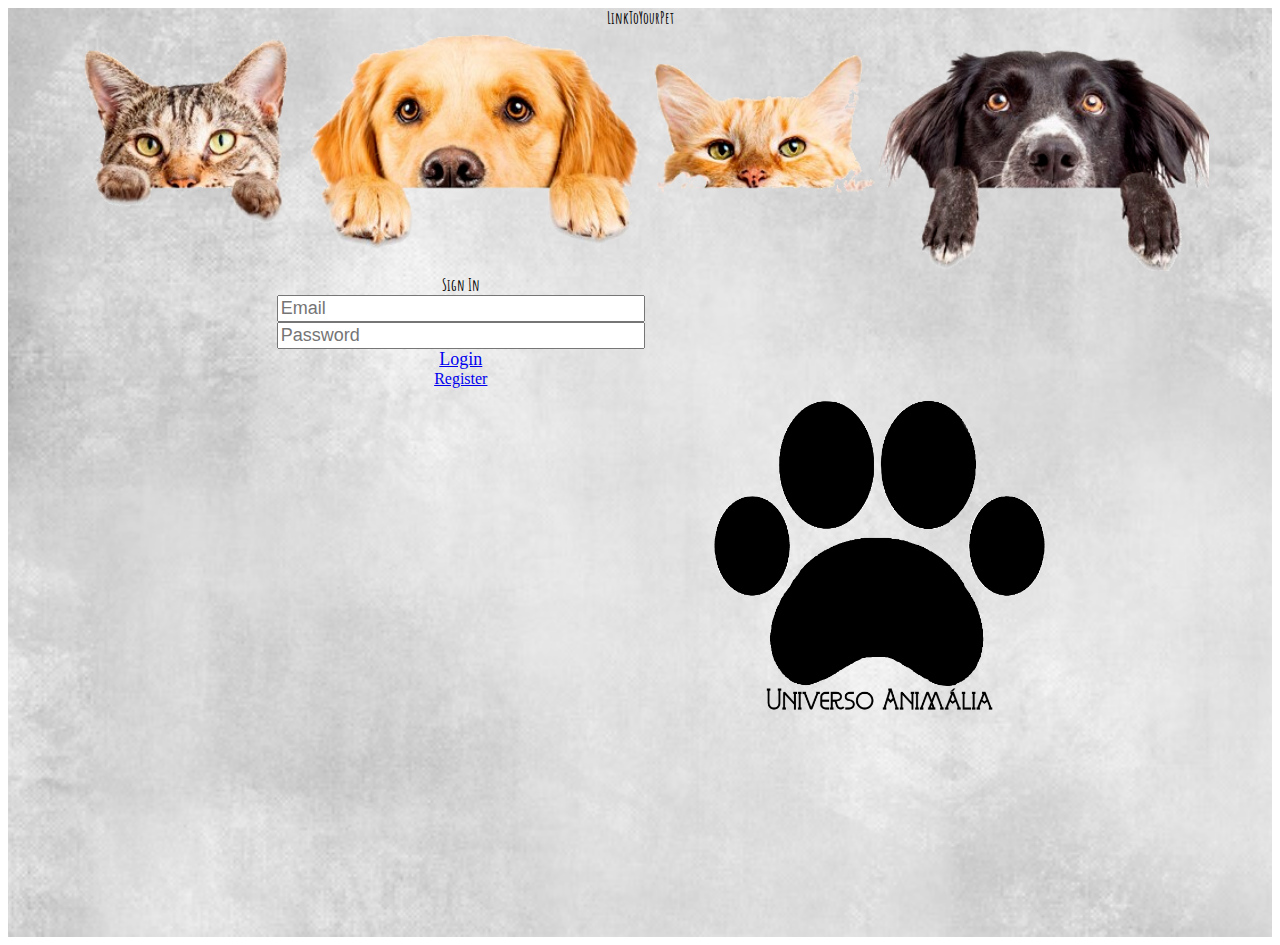
<file: index.html>
<!doctype html>
<html lang="en">

<head>
    <title>Entrar na sua conta</title>
    <meta charset="utf-8">
    <meta name="viewport" content="width=device-width, initial-scale=1, shrink-to-fit=no">
    <link rel="preconnect" href="https://fonts.googleapis.com">
    <link rel="preconnect" href="https://fonts.gstatic.com" crossorigin>
    <link href="https://fonts.googleapis.com/css2?family=Amatic+SC&display=swap" rel="stylesheet">
    <link rel="stylesheet" href="https://cdn.jsdelivr.net/npm/bootstrap@5.0.2/dist/css/bootstrap.min.css" integrity="sha384-EVSTQN3/azprG1Anm3QDgpJLIm9Nao0Yz1ztcQTwFspd3yD65VohhpuuCOmLASjC" crossorigin="anonymous">
    <link href="../Css/all.css" rel="stylesheet" />
    <link rel="icon" href="../Images/logo.png">

</head>

<body>
    <main class="background" style="min-height:929px;">
        <div style="background-color: transparent;">
            <div class="display-3 titulo" style="font-weight: bold; text-align: center;">LinkToYourPet</div>
        </div>
        <div style="text-align: center;">
            <img src="../Images/animais2.png" style="width: 90%;">
        </div>
        <div class="card border-3" style="width: 400px; background-color: transparent; border-color: black; float: left; margin-left: 20%; height: 70%;">
            <div class="card-body background">
                <div style="float: left; text-align: center;">
                    <div class="display-2 titulo" style="font-weight: bold;">Sign In</div>
                    <form>
                        <input style="width: 90%; font-size: large;" class="mt-4" type="email" placeholder="Email">
                        <input style="width: 90%; font-size: large;" class="mt-4" type="password" placeholder="Password"><br>
                        <a href="homepage.html" class="btn btn-secondary mt-3" style="width: 50%; font-size:large; height: 40px;">Login</a><br>
                        <a href="register.html">Register</a>
                    </form>
                </div>
            </div>
        </div>
        <div style="background-color: transparent;">
            <img src="../Images/logo.png" style="float: right; height: 330px; margin-right: 150px;">
        </div>
    </main>
    <script src="https://cdn.jsdelivr.net/npm/@popperjs/core@2.9.2/dist/umd/popper.min.js" integrity="sha384-IQsoLXl5PILFhosVNubq5LC7Qb9DXgDA9i+tQ8Zj3iwWAwPtgFTxbJ8NT4GN1R8p" crossorigin="anonymous"></script>
    <script src="https://cdn.jsdelivr.net/npm/bootstrap@5.0.2/dist/js/bootstrap.min.js" integrity="sha384-cVKIPhGWiC2Al4u+LWgxfKTRIcfu0JTxR+EQDz/bgldoEyl4H0zUF0QKbrJ0EcQF" crossorigin="anonymous"></script>
    <script src="../Js/register.js"></script>
</body>

</html>
</file>
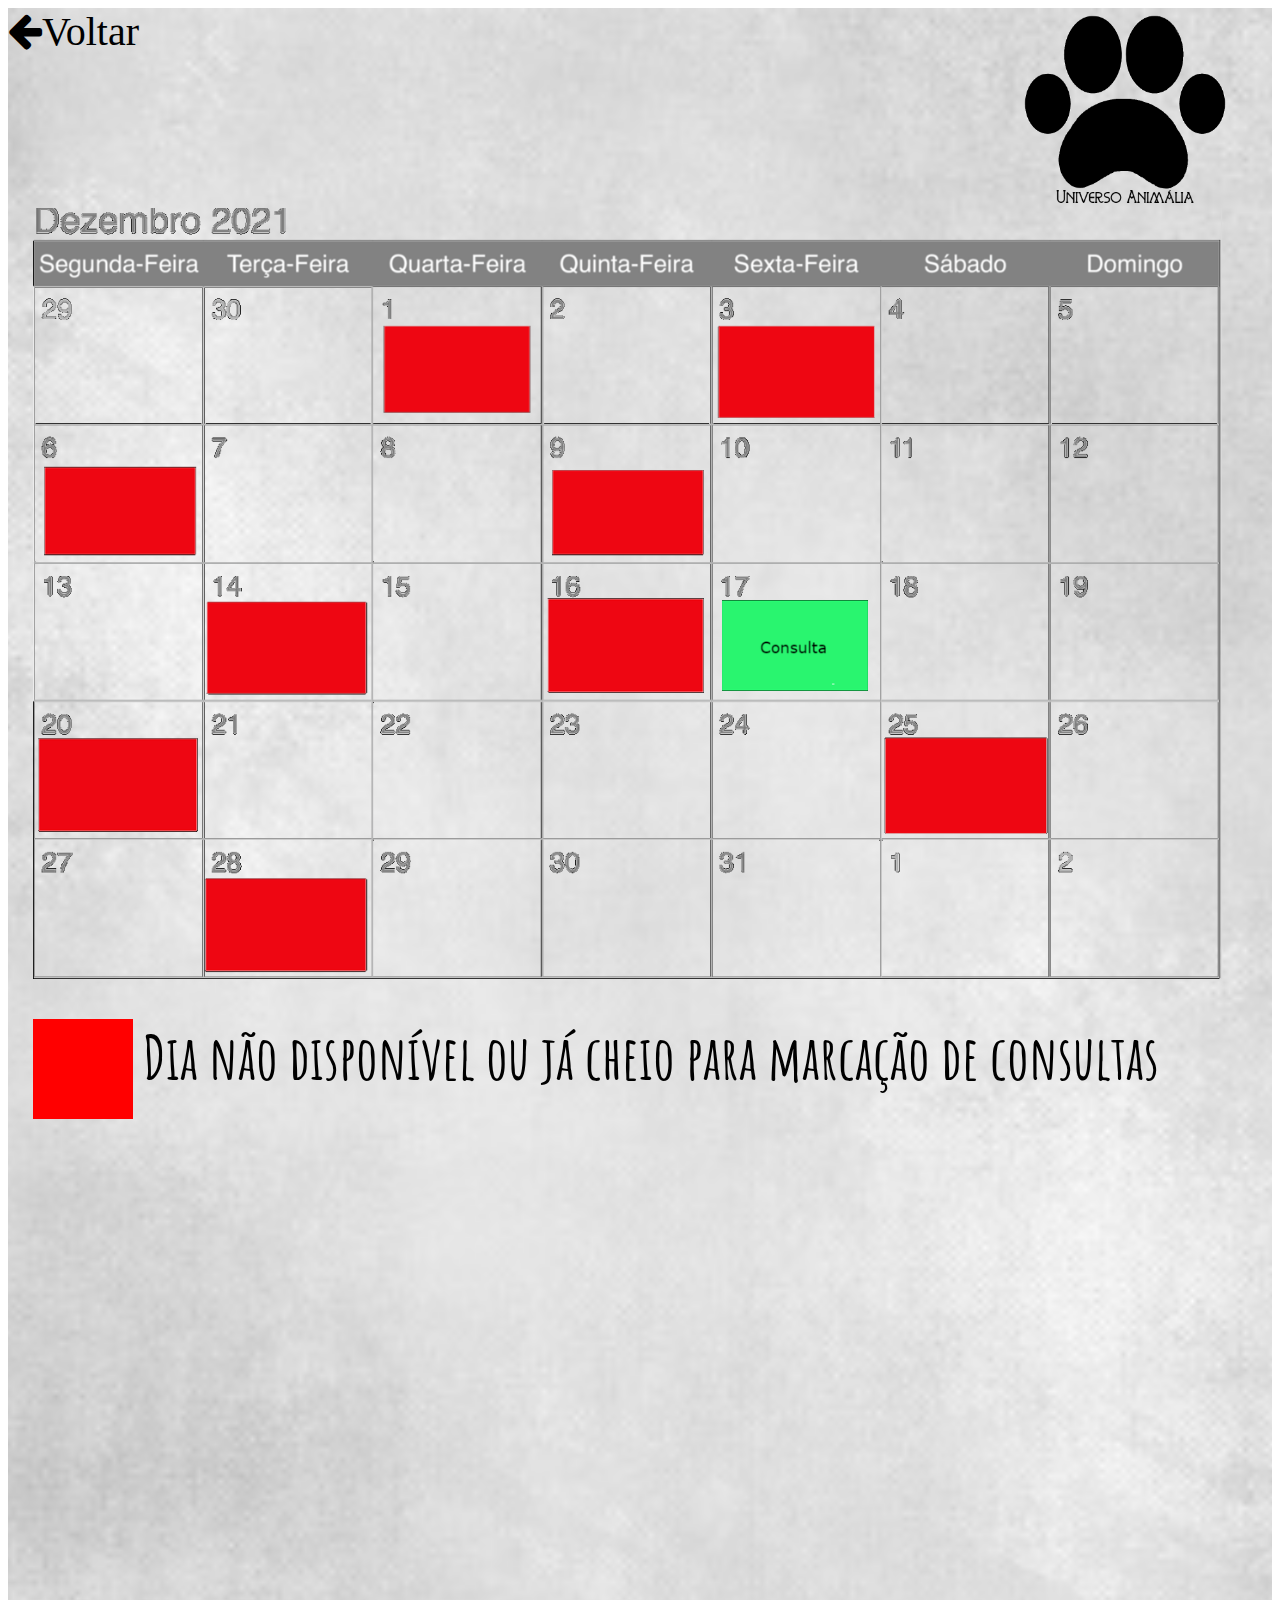
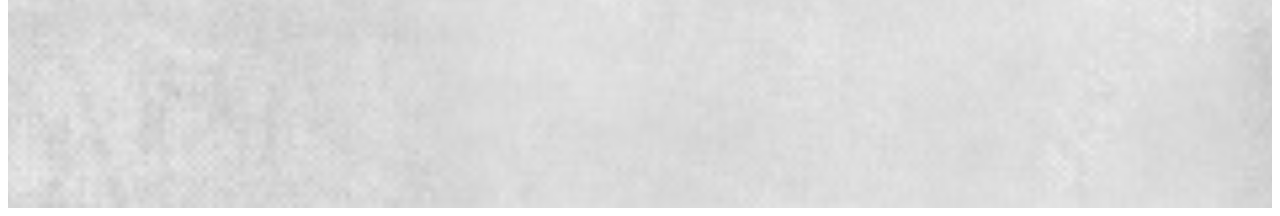
<file: calendarioMarcado.html>
<!doctype html>
<html lang="en">

<head>
    <title>Marcar Consultas</title>
    <meta charset="utf-8">
    <meta name="viewport" content="width=device-width, initial-scale=1, shrink-to-fit=no">
    <link rel="preconnect" href="https://fonts.googleapis.com">
    <link rel="preconnect" href="https://fonts.gstatic.com" crossorigin>
    <link href="https://fonts.googleapis.com/css2?family=Amatic+SC&display=swap" rel="stylesheet">
    <link rel="stylesheet" href="https://cdn.jsdelivr.net/npm/bootstrap@5.0.2/dist/css/bootstrap.min.css" integrity="sha384-EVSTQN3/azprG1Anm3QDgpJLIm9Nao0Yz1ztcQTwFspd3yD65VohhpuuCOmLASjC" crossorigin="anonymous">
    <link rel="stylesheet" href="https://cdnjs.cloudflare.com/ajax/libs/font-awesome/4.7.0/css/font-awesome.min.css">
    <link href="../Css/all.css" rel="stylesheet" />
    <link rel="icon" href="../Images/logo.png">
</head>

<body>
    <main class="background" style="padding-bottom: 200px; min-height: 1600px;">
        <div style="height: 200px;">
            <a href="consultasMes.html" style="height: 229px; font-size: 40px;"><i class="fa fa-arrow-left" style="color: black;">Voltar</i></a>
            <img src="../Images/logo.png" style="float: right; clear: both;" height="200px">
        </div>
        <div>
            <div style="margin-left: 2%; width: 98%;">
                <img src="../Images/calendario1.png" width="96%">
                <br>
                <br>
                <br>
                <div style="height: 100px; width: 100px; background-color: red; float: left; margin-right: 10px ;"></div>
                <div class="titulo" style="float: left; height: 100px; font-weight: bold; font-size: 60px;">Dia não disponível ou já cheio para marcação de consultas</div>
            </div>
        </div>
    </main>
    <script src="https://cdn.jsdelivr.net/npm/@popperjs/core@2.9.2/dist/umd/popper.min.js" integrity="sha384-IQsoLXl5PILFhosVNubq5LC7Qb9DXgDA9i+tQ8Zj3iwWAwPtgFTxbJ8NT4GN1R8p" crossorigin="anonymous"></script>
    <script src="https://cdn.jsdelivr.net/npm/bootstrap@5.0.2/dist/js/bootstrap.min.js" integrity="sha384-cVKIPhGWiC2Al4u+LWgxfKTRIcfu0JTxR+EQDz/bgldoEyl4H0zUF0QKbrJ0EcQF" crossorigin="anonymous"></script>
</body>

</html>
</file>
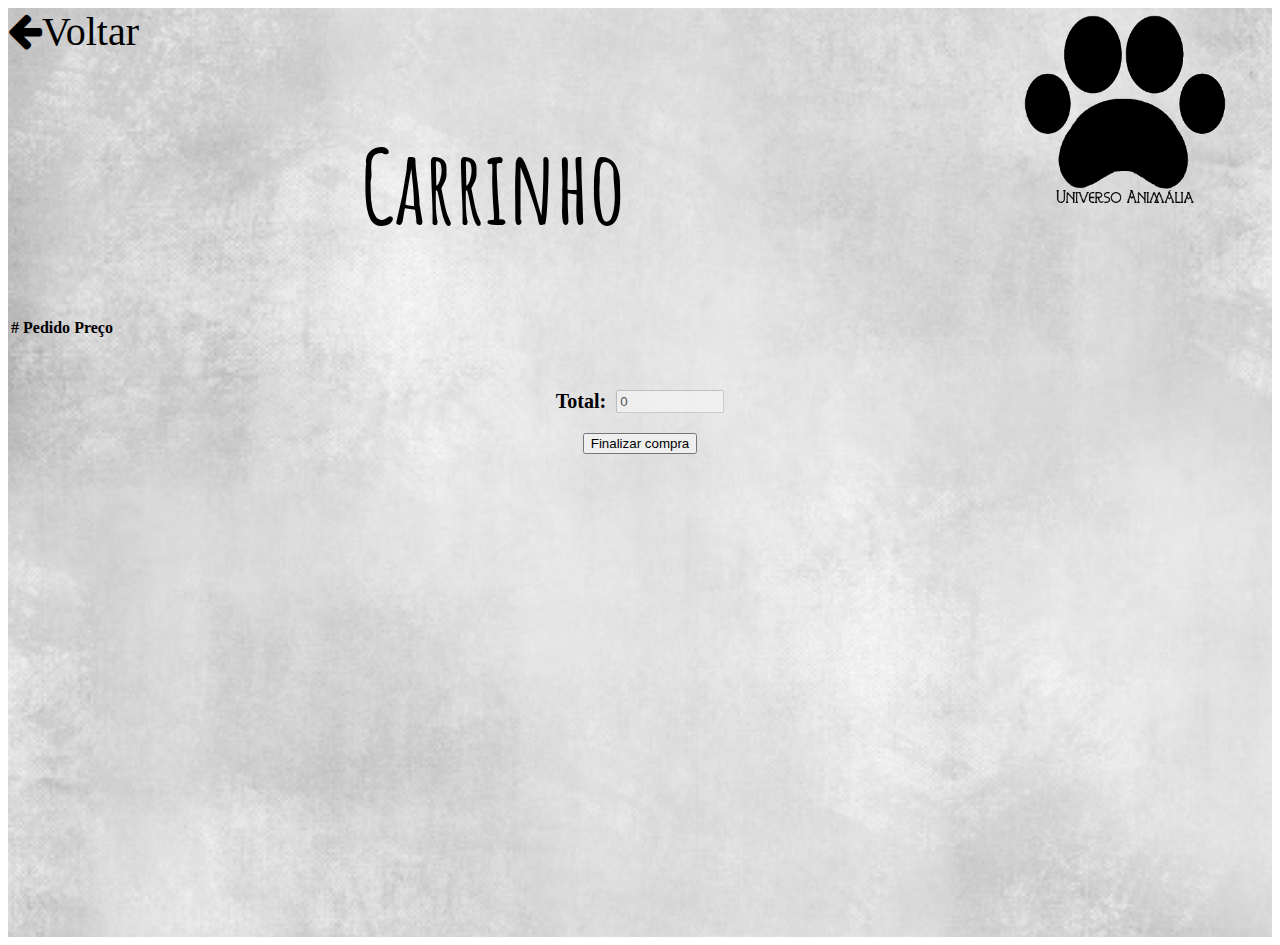
<file: carrinho.html>
<!doctype html>
<html lang="en">

<head>
    <title>Carrinho</title>
    <meta charset="utf-8">
    <meta name="viewport" content="width=device-width, initial-scale=1, shrink-to-fit=no">
    <link rel="preconnect" href="https://fonts.googleapis.com">
    <link rel="preconnect" href="https://fonts.gstatic.com" crossorigin>
    <link href="https://fonts.googleapis.com/css2?family=Amatic+SC&display=swap" rel="stylesheet">
    <link rel="stylesheet" href="https://cdn.jsdelivr.net/npm/bootstrap@5.0.2/dist/css/bootstrap.min.css" integrity="sha384-EVSTQN3/azprG1Anm3QDgpJLIm9Nao0Yz1ztcQTwFspd3yD65VohhpuuCOmLASjC" crossorigin="anonymous">
    <link rel="stylesheet" href="https://cdnjs.cloudflare.com/ajax/libs/font-awesome/4.7.0/css/font-awesome.min.css">
    <link href="../Css/all.css" rel="stylesheet" />
    <link rel="icon" href="../Images/logo.png">
</head>

<body>
    <main class="background" style="min-height:929px;">
        <div>
            <a href="encomendas.html" style="height: 229px; font-size: 40px;"><i class="fa fa-arrow-left" style="color: black;">Voltar</i></a>
            <img src="../Images/logo.png" style="float: right; clear: both;" height="200px">
        </div>
        <div class="container" style="margin-top: 3%; text-align: center;">
            <p>
                <h1 class="titulo" style="font-weight: bold; font-size: 100px;">Carrinho</h1>
            </p>
        </div>
        <div class="container" style="margin-top: 5%;">
            <table class="table table-striped">
                <thead>
                    <tr>
                        <th scope="col">#</th>
                        <th scope="col">Pedido</th>
                        <th scope="col">Preço</th>
                        <th scope="col"></th>
                    </tr>
                </thead>
                <tbody>
                </tbody>
            </table>
        </div>
        <div style="justify-content: center;">
            <div style="margin-top: 50px; justify-content: center; display: flex;">
                <label for="Price" class="col-form-label" style="font-size: 20px; margin-right: 10px; font-weight: bold;">Total: </label>
                <input type="text" style="width: 100px;" disabled="disabled" value="0" name="Nome" id="Price" class="form-control" />
            </div>
            <div style="margin-top: 20px; justify-content: center; display: flex;">
                <button id="fim" type="button" class="btn btn-secondary" onClick="deletar(dicionario)">Finalizar compra</button>
            </div>
        </div>
    </main>
    <script src="https://cdn.jsdelivr.net/npm/@popperjs/core@2.9.2/dist/umd/popper.min.js" integrity="sha384-IQsoLXl5PILFhosVNubq5LC7Qb9DXgDA9i+tQ8Zj3iwWAwPtgFTxbJ8NT4GN1R8p" crossorigin="anonymous"></script>
    <script src="https://cdn.jsdelivr.net/npm/bootstrap@5.0.2/dist/js/bootstrap.min.js" integrity="sha384-cVKIPhGWiC2Al4u+LWgxfKTRIcfu0JTxR+EQDz/bgldoEyl4H0zUF0QKbrJ0EcQF" crossorigin="anonymous"></script>
    <script src="https://ajax.googleapis.com/ajax/libs/jquery/3.6.0/jquery.min.js"></script>
    <script src="../Js/carrinho.js"></script>
</body>

</html>
</file>
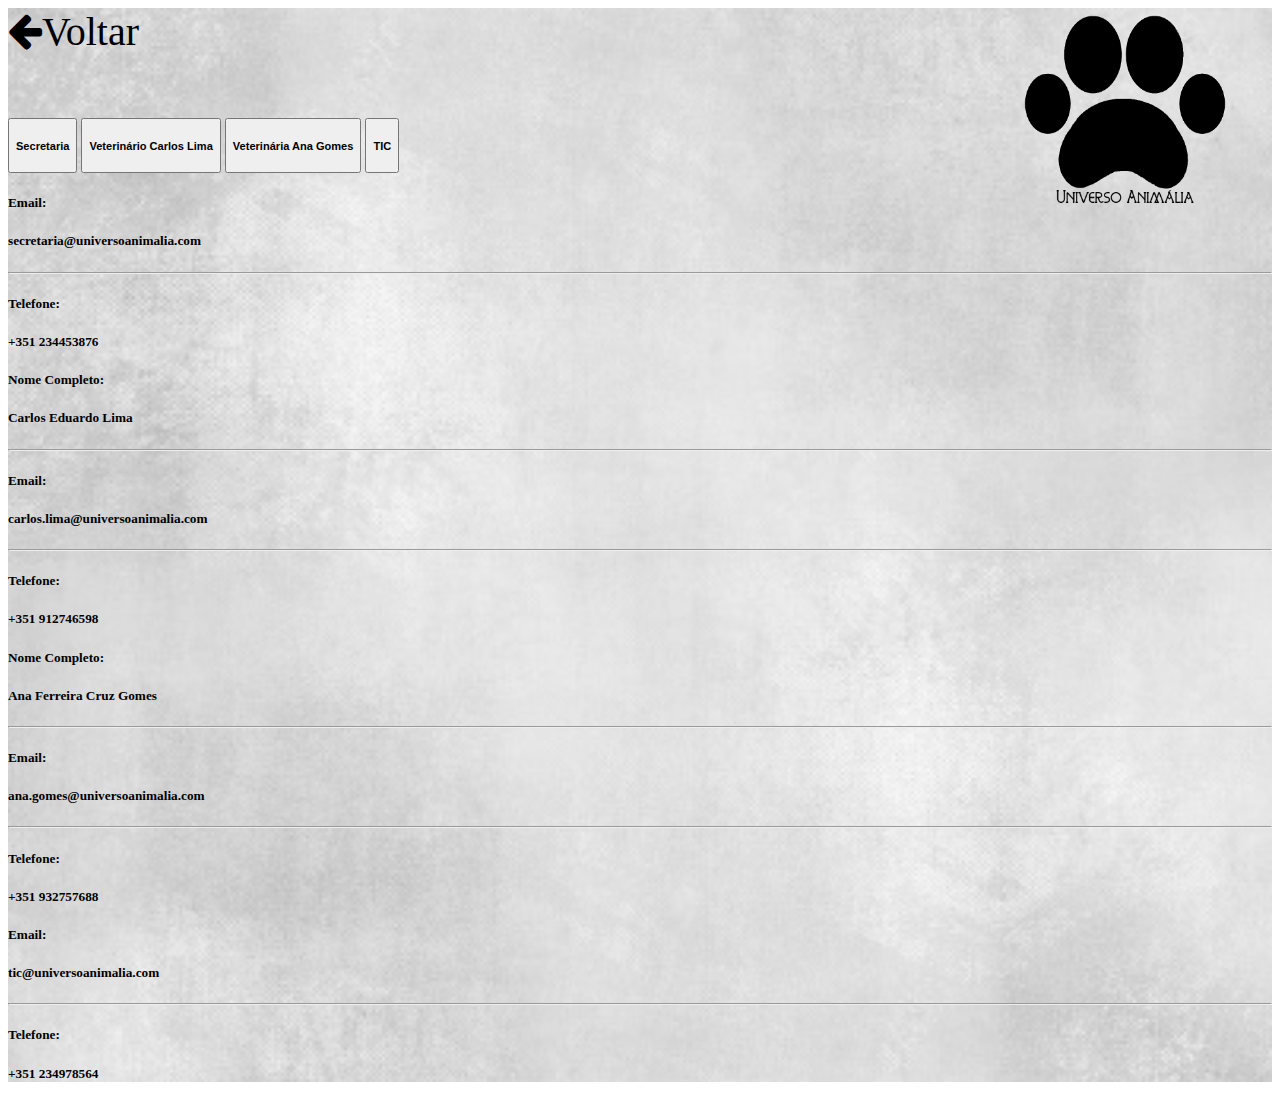
<file: contactos.html>
<!doctype html>
<html lang="en">

<head>
    <title>Contactos</title>
    <meta charset="utf-8">
    <meta name="viewport" content="width=device-width, initial-scale=1, shrink-to-fit=no">
    <link rel="preconnect" href="https://fonts.googleapis.com">
    <link rel="preconnect" href="https://fonts.gstatic.com" crossorigin>
    <link href="https://fonts.googleapis.com/css2?family=Amatic+SC&display=swap" rel="stylesheet">
    <link rel="stylesheet" href="https://cdn.jsdelivr.net/npm/bootstrap@5.0.2/dist/css/bootstrap.min.css" integrity="sha384-EVSTQN3/azprG1Anm3QDgpJLIm9Nao0Yz1ztcQTwFspd3yD65VohhpuuCOmLASjC" crossorigin="anonymous">
    <link rel="stylesheet" href="https://cdnjs.cloudflare.com/ajax/libs/font-awesome/4.7.0/css/font-awesome.min.css">
    <link href="../Css/all.css" rel="stylesheet" />
    <link rel="icon" href="../Images/logo.png">

</head>

<body>
    <main class="background" style="min-height:929px;">
        <div>
            <a href="homepage.html" style="height: 229px; font-size: 40px;"><i class="fa fa-arrow-left" style="color: black;">Voltar</i></a>
            <img src="../Images/logo.png" style="float: right; clear: both;" height="200px">
        </div>
        <nav class="container" style="margin-top: 5%;">
            <div class="nav nav-tabs" id="nav-tab" role="tablist">
                <button class="nav-link active" id="nav-1-tab" data-bs-toggle="tab" data-bs-target="#nav-1" type="button" role="tab" aria-controls="nav-1" aria-selected="true"><h5>Secretaria</h5></button>
                <button class="nav-link" id="nav-2-tab" data-bs-toggle="tab" data-bs-target="#nav-2" type="button" role="tab" aria-controls="nav-2" aria-selected="false"><h5>Veterinário Carlos Lima</h5></button>
                <button class="nav-link" id="nav-3-tab" data-bs-toggle="tab" data-bs-target="#nav-3" type="button" role="tab" aria-controls="nav-3" aria-selected="false"><h5>Veterinária Ana Gomes</h5></button>
                <button class="nav-link" id="nav-4-tab" data-bs-toggle="tab" data-bs-target="#nav-4" type="button" role="tab" aria-controls="nav-4" aria-selected="false"><h5>TIC</h5></button>
            </div>
        </nav>
        <div class="container mt-5">
            <div class="tab-content" id="nav-tabContent">
                <div class="tab-pane fade show active" id="nav-1" role="tabpanel" aria-labelledby="nav-1-tab">
                    <div class="row">
                        <div class="col-3">
                            <h5>Email: </h5>
                        </div>
                        <div class="col-3">
                            <h5>secretaria@universoanimalia.com</h5>
                        </div>
                    </div>
                    <hr>
                    <div class="row">
                        <div class="col-3">
                            <h5>Telefone:</h5>
                        </div>
                        <div class="col-3">
                            <h5>+351 234453876</h5>
                        </div>
                    </div>
                </div>
                <div class="tab-pane fade" id="nav-2" role="tabpanel" aria-labelledby="nav-2-tab">
                    <div class="row">
                        <div class="col-3">
                            <h5>Nome Completo:</h5>
                        </div>
                        <div class="col-3">
                            <h5>Carlos Eduardo Lima </h5>
                        </div>
                    </div>
                    <hr>
                    <div>
                        <div class="row">
                            <div class="col-3">
                                <h5>Email:</h5>
                            </div>
                            <div class="col-3">
                                <h5>carlos.lima@universoanimalia.com</h5>
                            </div>
                        </div>
                    </div>
                    <hr>
                    <div class="row">
                        <div class="col-3">
                            <h5>Telefone:</h5>
                        </div>
                        <div class="col-3">
                            <h5>+351 912746598</h5>
                        </div>
                    </div>
                </div>
                <div class="tab-pane fade" id="nav-3" role="tabpanel" aria-labelledby="nav-3-tab">
                    <div class="row">
                        <div class="col-3">
                            <h5>Nome Completo:</h5>
                        </div>
                        <div class="col-3">
                            <h5>Ana Ferreira Cruz Gomes</h5>
                        </div>
                    </div>
                    <hr>
                    <div>
                        <div class="row">
                            <div class="col-3">
                                <h5>Email:</h5>
                            </div>
                            <div class="col-3">
                                <h5>ana.gomes@universoanimalia.com</h5>
                            </div>
                        </div>
                    </div>
                    <hr>
                    <div class="row">
                        <div class="col-3">
                            <h5>Telefone:</h5>
                        </div>
                        <div class="col-3">
                            <h5>+351 932757688</h5>
                        </div>
                    </div>
                </div>
                <div class="tab-pane fade" id="nav-4" role="tabpanel" aria-labelledby="nav-4-tab">
                    <div>
                        <div class="row">
                            <div class="col-3">
                                <h5>Email:</h5>
                            </div>
                            <div class="col-3">
                                <h5>tic@universoanimalia.com</h5>
                            </div>
                        </div>
                    </div>
                    <hr>
                    <div class="row">
                        <div class="col-3">
                            <h5>Telefone:</h5>
                        </div>
                        <div class="col-3">
                            <h5>+351 234978564</h5>
                        </div>
                    </div>
                </div>
            </div>
        </div>
    </main>
    <script src="https://cdn.jsdelivr.net/npm/@popperjs/core@2.9.2/dist/umd/popper.min.js " integrity="sha384-IQsoLXl5PILFhosVNubq5LC7Qb9DXgDA9i+tQ8Zj3iwWAwPtgFTxbJ8NT4GN1R8p " crossorigin="anonymous "></script>
    <script src="https://cdn.jsdelivr.net/npm/bootstrap@5.0.2/dist/js/bootstrap.min.js " integrity="sha384-cVKIPhGWiC2Al4u+LWgxfKTRIcfu0JTxR+EQDz/bgldoEyl4H0zUF0QKbrJ0EcQF " crossorigin="anonymous "></script>
</body>

</html>
</file>
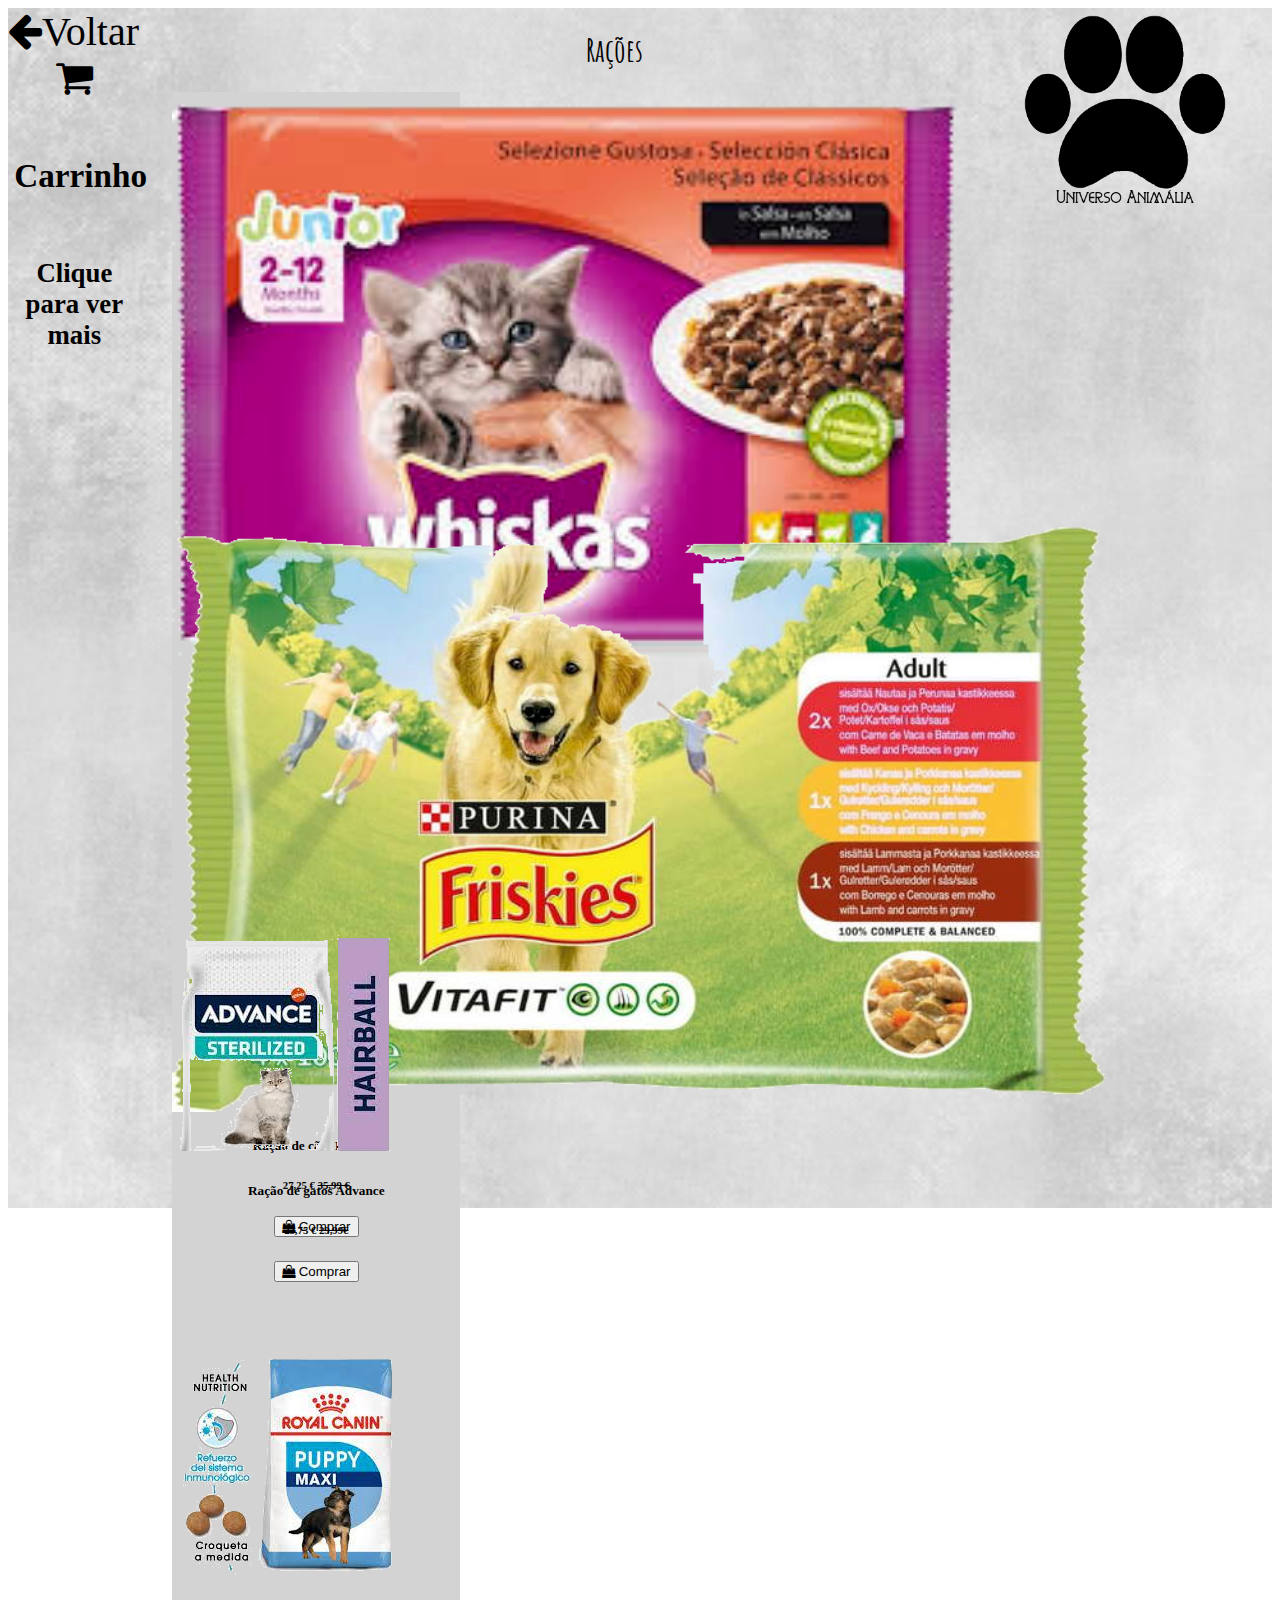
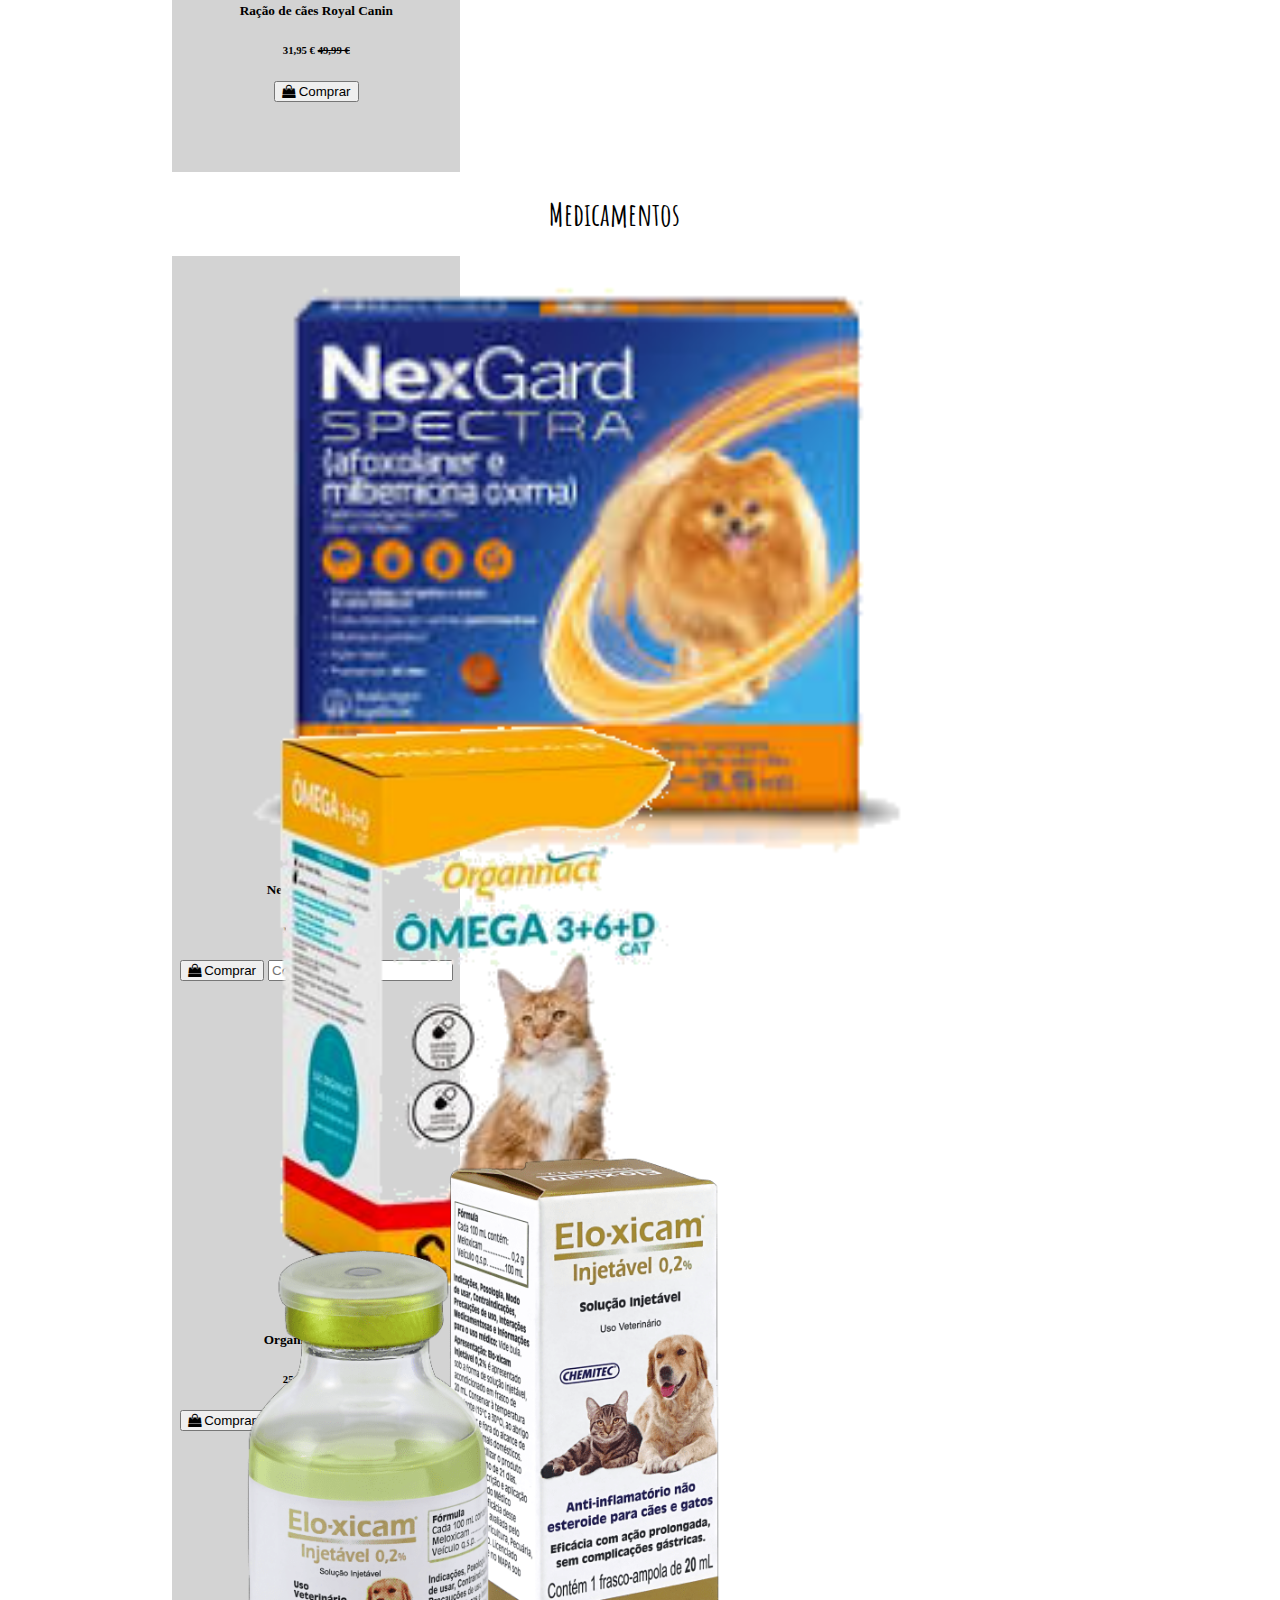
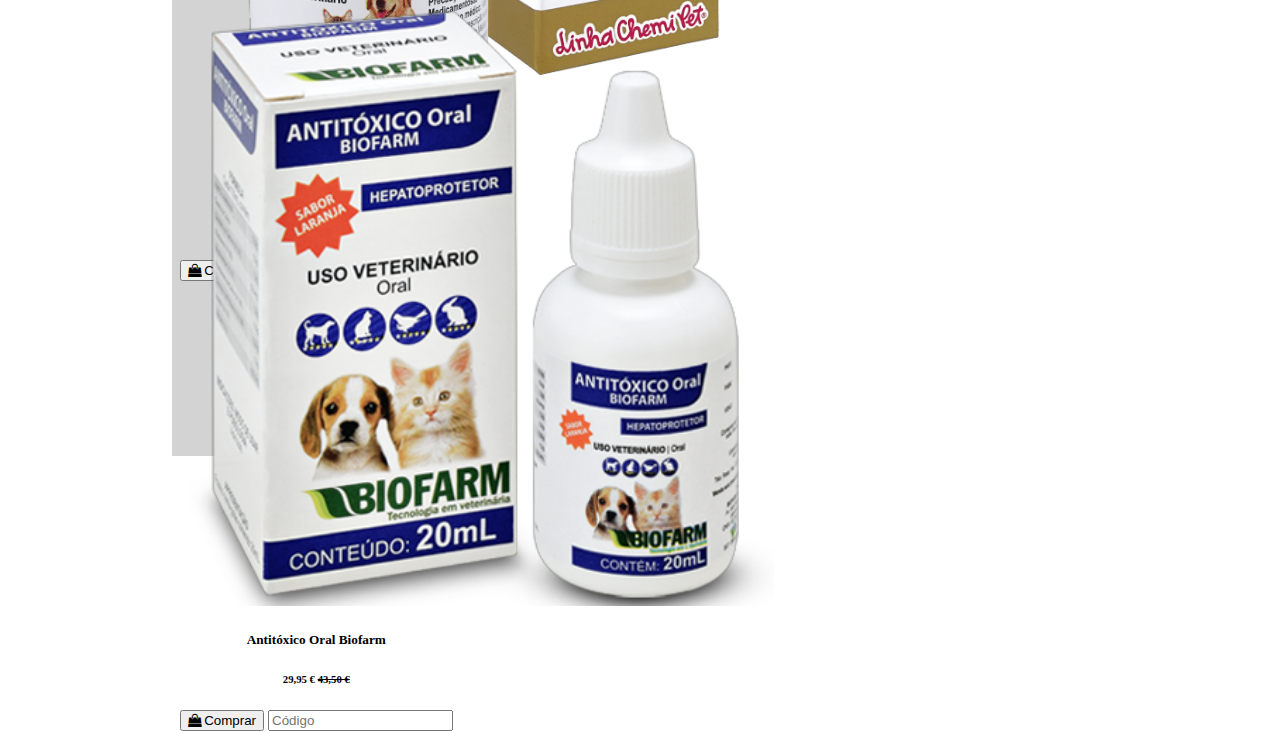
<file: encomendas.html>
<!doctype html>
<html lang="en">

<head>
    <title>Encomendas</title>
    <meta charset="utf-8">
    <meta name="viewport" content="width=device-width, initial-scale=1, shrink-to-fit=no">
    <link rel="preconnect" href="https://fonts.googleapis.com">
    <link rel="preconnect" href="https://fonts.gstatic.com" crossorigin>
    <link href="https://fonts.googleapis.com/css2?family=Amatic+SC&display=swap" rel="stylesheet">
    <link rel="stylesheet" href="https://cdn.jsdelivr.net/npm/bootstrap@5.0.2/dist/css/bootstrap.min.css" integrity="sha384-EVSTQN3/azprG1Anm3QDgpJLIm9Nao0Yz1ztcQTwFspd3yD65VohhpuuCOmLASjC" crossorigin="anonymous">
    <link rel="stylesheet" href="https://cdnjs.cloudflare.com/ajax/libs/font-awesome/4.7.0/css/font-awesome.min.css">
    <link href="../Css/all.css" rel="stylesheet" />
    <link href="../Css/encomendas.css" rel="stylesheet" />
    <link rel="icon" href="../Images/logo.png">

</head>

<body>
    <main class="background" style="min-height: 1200px;">
        <form>
            <div style="width: 10%;float: left;">
                <div style="font-size: 40px;">
                    <a href="homepage.html"><i class="fa fa-arrow-left" style="color: black;">Voltar</i></a>
                </div>
                <div style="margin-left: 5%;">
                    <div class="mt-4" style="font-size: 40px; width: 100%; text-align: center;">
                        <a href="carrinho.html" style="color: black;"><i class="fa fa-shopping-cart"></i></a><br>
                        <h5 style="font-weight: bold;">Carrinho</h5>
                        <h6>Clique para ver mais</h6>
                    </div>
                </div>
            </div>
            <div class="container" style="float: left; margin-left: 3%; background-color: transparent;">
                <div class="titulo">
                    <h1 class="display-3" style="font-weight: bold; text-align: center;">Rações</h1>
                </div>
                <div class="row mt-3">
                    <div class="col-12 col-md-6 col-lg-3">
                        <div class="card border-4" style="width: 18rem; height: 420px; border-color: black; background-color: rgb(211, 211, 211);">
                            <img src="../Images/racaoGatos1.png" class="card-img-top" height="600px">
                            <div class="card-body" style="text-align: center;">
                                <h5 class="card-title">Ração de gatos Whiskas</h5>
                                <h6><span class="text-danger">6,45 €</span> <span class="small"><s>12,99 €</s></span></h6>
                                <button type="button" name="Ração de gatos Whiskas" onClick="myFunc(this.name, this.value)" value="6.45" class="btn btn-primary btn-block"><i class="fa fa-shopping-bag"></i> Comprar</button>
                            </div>
                        </div>
                    </div>
                    <div class="col-12 col-md-6 col-lg-3">
                        <div class="card border-4" style="width: 18rem; height: 420px; border-color: black; background-color: rgb(211, 211, 211);">
                            <img src="../Images/racaoCaes1.png" class="card-img-top" height="600px">
                            <div class="card-body" style="text-align: center;">
                                <h5 class="card-title">Ração de cães Friskies</h5>
                                <h6><span class="text-danger">27,25 €</span> <span class="small"><s>35,99 €</s></span></h6>
                                <button type="button" name="Ração de cães Friskies" onClick="myFunc(this.name, this.value)" value="27.25" class="btn btn-primary btn-block"><i class="fa fa-shopping-bag"></i> Comprar</button>
                            </div>
                        </div>
                    </div>
                    <div class="col-12 col-md-6 col-lg-3">
                        <div class="card border-4" style="width: 18rem; height: 420px; border-color: black; background-color: rgb(211, 211, 211);">
                            <img src="../Images/racaoGatos2.png" class="card-img-top">
                            <div class="card-body" style="text-align: center;">
                                <h5 class="card-title">Ração de gatos Advance</h5>
                                <h6><span class="text-danger">23,75 €</span> <span class="small"><s>29,99€</s></span></h6>
                                <button type="button" name="Ração de gatos Advance" onClick="myFunc(this.name, this.value)" value="23.75" class="btn btn-primary btn-block"><i class="fa fa-shopping-bag"></i> Comprar</button>
                            </div>
                        </div>
                    </div>
                    <div class="col-12 col-md-6 col-lg-3">
                        <div class="card border-4" style="width: 18rem; height: 420px; border-color: black; background-color: rgb(211, 211, 211);">
                            <img src="../Images/racaoCaes2.png" class="card-img-top">
                            <div class="card-body" style="text-align: center;">
                                <h5 class="card-title">Ração de cães Royal Canin</h5>
                                <h6><span class="text-danger">31,95 €</span> <span class="small"><s>49,99 €</s></span></h6>
                                <button type="button" name="Ração de cães Royal Canin" onClick="myFunc(this.name, this.value)" value="31.95" class="btn btn-primary btn-block"><i class="fa fa-shopping-bag"></i> Comprar</button>
                            </div>
                        </div>
                    </div>
                </div>
                <div class="titulo mt-3">
                    <h1 class="display-3" style="font-weight: bold; text-align: center;">Medicamentos</h1>
                </div>
                <div class="row mt-3">
                    <div class="col-12 col-md-6 col-lg-3 pb-2">
                        <div class="card border-4" style="width: 18rem; height: 450px; border-color: black; background-color: rgb(211, 211, 211);">
                            <img src="../Images/medicamento1.png" class="card-img-top" height="600px">
                            <div class="card-body" style="text-align: center;">
                                <h5 class="card-title">NexGard Spectra</h5>
                                <h6><span class="text-danger">13,99 €</span> <span class="small"><s>19,99 €</s></span></h6>
                                <button type="button" id="nexgard" name="NexGard Spectra" value="13.99" class="btn btn-primary btn-block"><i class="fa fa-shopping-bag"></i> Comprar</button>
                                <input class="mt-1" id="nexgardcode" type="text" placeholder="Código">
                            </div>
                        </div>
                    </div>
                    <div class="col-12 col-md-6 col-lg-3 pb-2">
                        <div class="card border-4" style="width: 18rem; height: 450px; border-color: black; background-color: rgb(211, 211, 211);">
                            <img src="../Images/medicamento2.png" class="card-img-top" height="600px">
                            <div class="card-body" style="text-align: center;">
                                <h5 class="card-title">Organnact Ômega</h5>
                                <h6><span class="text-danger">25,50 €</span> <span class="small"><s>39,45 €</s></span></h6>
                                <button type="button" id="organnact" name="Organnact Ômega" value="25.50" class="btn btn-primary btn-block"><i class="fa fa-shopping-bag"></i> Comprar</button>
                                <input class="mt-1" id="organnactcode" type="text" placeholder="Código">
                            </div>
                        </div>
                    </div>
                    <div class="col-12 col-md-6 col-lg-3 pb-2">
                        <div class="card border-4" style="width: 18rem; height: 450px; border-color: black; background-color: rgb(211, 211, 211);">
                            <img src="../Images/medicamento3.png" class="card-img-top" height="600px">
                            <div class="card-body" style="text-align: center;">
                                <h5 class="card-title">Elo-xicam Injetável</h5>
                                <h6><span class="text-danger">8,99 €</span> <span class="small"><s>29,99€</s></span></h6>
                                <button type="button" id="eloxicam" name="Elo-xicam Injetável" value="8.99" class="btn btn-primary btn-block"><i class="fa fa-shopping-bag"></i> Comprar</button>
                                <input class="mt-1" id="eloxicamcode" type="text" placeholder="Código">
                            </div>
                        </div>
                    </div>
                    <div class="col-12 col-md-6 col-lg-3 pb-2">
                        <div class="card border-4" style="width: 18rem; height: 450px; border-color: black; background-color: rgb(211, 211, 211);">
                            <img src="../Images/medicamento4.png" class="card-img-top" height="600px">
                            <div class="card-body" style="text-align: center;">
                                <h5 class="card-title">Antitóxico Oral Biofarm</h5>
                                <h6><span class="text-danger">29,95 €</span> <span class="small"><s>43,50 €</s></span></h6>
                                <button type="button" id="biofarm" name="Antitóxico Oral Biofarm" value="29.95" class="btn btn-primary btn-block"><i class="fa fa-shopping-bag"></i> Comprar</button>
                                <input class="mt-1" id="biofarmcode" type="text" placeholder="Código">
                            </div>
                        </div>
                    </div>
                </div>
            </div>
            <div style="width: 17%; float: left;">
                <img src="../Images/logo.png" style="float: right;" height="200px">
            </div>
        </form>
    </main>
    <script src="https://cdn.jsdelivr.net/npm/@popperjs/core@2.9.2/dist/umd/popper.min.js " integrity="sha384-IQsoLXl5PILFhosVNubq5LC7Qb9DXgDA9i+tQ8Zj3iwWAwPtgFTxbJ8NT4GN1R8p " crossorigin="anonymous "></script>
    <script src="https://cdn.jsdelivr.net/npm/bootstrap@5.0.2/dist/js/bootstrap.min.js " integrity="sha384-cVKIPhGWiC2Al4u+LWgxfKTRIcfu0JTxR+EQDz/bgldoEyl4H0zUF0QKbrJ0EcQF " crossorigin="anonymous "></script>
    <script src="https://ajax.googleapis.com/ajax/libs/jquery/3.6.0/jquery.min.js "></script>
    <script>
        var dicionario = {};
        var max = [0];

        function myFunc(name, value) {

            value = parseFloat(value);
            max[0] = max[0] + value;
            $("#Price").val(max);

            if (name in dicionario) {
                dicionario[name] += value;
            } else {
                dicionario[name] = value;
            }
            console.log(dicionario);

            localStorage.setItem("db", JSON.stringify(dicionario));
            localStorage.setItem("d", JSON.stringify(max));
        };

        function deletar(chave) {
            console.log(chave);
            console.log(dicionario);
            delete dicionario[chave];
            localStorage.setItem("db", JSON.stringify(dicionario));
            console.log(dicionario);
            location.reload();
        };
        var codigos = {
            'nexgard': '951929',
            'organnact': '259102',
            'eloxicam': '135712',
            'biofarm': '129385'
        }

        $("#nexgard").click(function() {
            if ($("#nexgardcode").val() == codigos['nexgard']) {
                myFunc(this.name, this.value)
                return true

            } else {
                alert('Codigo inserido inválido!')
                return false
            }
        })
        $("#biofarm").click(function() {
            console.log(codigos['biofarm'])
            if ($("#biofarmcode").val() == codigos['biofarm']) {
                myFunc(this.name, this.value)
                return true

            } else {
                alert('Codigo inserido inválido!')
                return false
            }
        })
        $("#organnact").click(function() {
            if ($("#organnactcode").val() == codigos['organnact']) {
                myFunc(this.name, this.value)
                return true

            } else {
                alert('Codigo inserido inválido!')
                return false
            }
        })
        $("#eloxicam").click(function() {
            if ($("#eloxicamcode").val() == codigos['eloxicam']) {
                myFunc(this.name, this.value)
                return true

            } else {
                alert('Codigo inserido inválido!')
                return false
            }
        })
    </script>
</body>

</html>
</file>
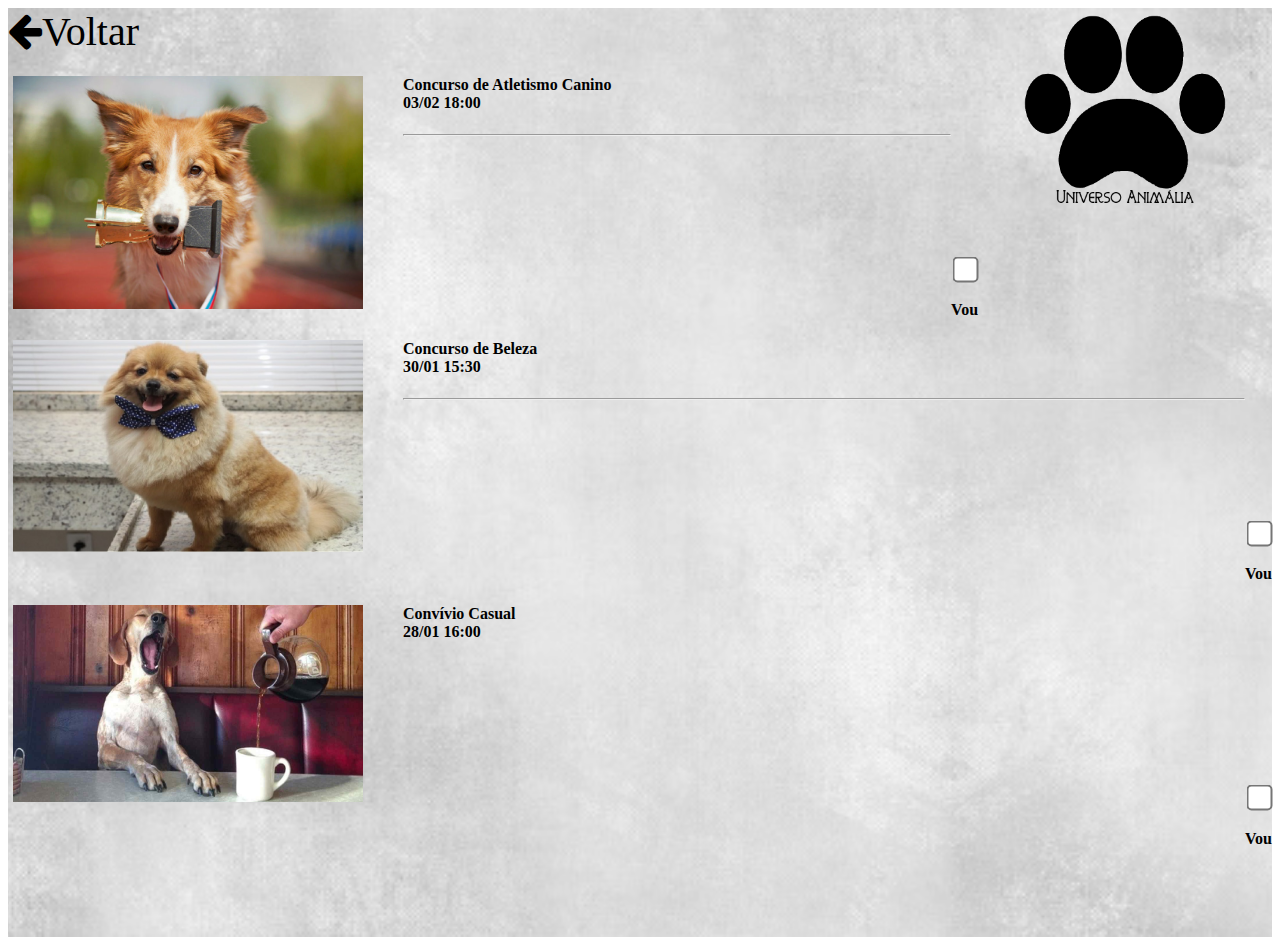
<file: eventos.html>
<!doctype html>
<html lang="en">

<head>
    <title>Eventos</title>
    <meta charset="utf-8">
    <meta name="viewport" content="width=device-width, initial-scale=1, shrink-to-fit=no">
    <link rel="preconnect" href="https://fonts.googleapis.com">
    <link rel="preconnect" href="https://fonts.gstatic.com" crossorigin>
    <link href="https://fonts.googleapis.com/css2?family=Amatic+SC&display=swap" rel="stylesheet">
    <link rel="stylesheet" href="https://cdn.jsdelivr.net/npm/bootstrap@5.0.2/dist/css/bootstrap.min.css" integrity="sha384-EVSTQN3/azprG1Anm3QDgpJLIm9Nao0Yz1ztcQTwFspd3yD65VohhpuuCOmLASjC" crossorigin="anonymous">
    <link rel="stylesheet" href="https://cdnjs.cloudflare.com/ajax/libs/font-awesome/4.7.0/css/font-awesome.min.css">
    <link href="../Css/all.css" rel="stylesheet" />
    <link rel="icon" href="../Images/logo.png">
</head>

<body>
    <main class="background" style="min-height:929px;">
        <div>
            <a href="homepage.html" style="height: 229px; font-size: 40px;"><i class="fa fa-arrow-left" style="color: black;">Voltar</i></a>
            <img src="../Images/logo.png" style="float: right; clear: both;" height="200px">
        </div>
        <div class="container mt-5">
            <div class="row">
                <div>
                    <img src="../Images/caoTrofeu.jpg" style="width: 350px; margin-left: 5px; margin-right: 40px; float: left;">
                    <h4 class="mt-3">Concurso de Atletismo Canino <br>03/02 18:00</h4>
                    <div style="float: right; margin-top: 10%; text-align: center;">
                        <input class="checkbox" type="checkbox">
                        <h4>Vou</h4>
                    </div>
                </div>
            </div>
            <hr>
            <div class="row" style="clear: both;">
                <div>
                    <img src="../Images/caoLaço.jpg" style="width: 350px; margin-left: 5px; margin-right: 40px; float: left;">
                    <h4 class="mt-3">Concurso de Beleza<br>30/01 15:30</h4>
                    <div style="float: right; margin-top: 10%; text-align: center;">
                        <input class="checkbox" type="checkbox">
                        <h4>Vou</h4>
                    </div>
                </div>
            </div>
            <hr>
            <div class="row" style="clear: both;">
                <div>
                    <img src="../Images/caoCafe.jpg" style="width: 350px; margin-left: 5px; margin-right: 40px; float: left;">
                    <h4 class="mt-3">Convívio Casual <br>28/01 16:00</h4>
                    <div style="float: right; margin-top: 10%; text-align: center;">
                        <input class="checkbox" type="checkbox">
                        <h4>Vou</h4>
                    </div>
                </div>
            </div>
        </div>
    </main>
    <script src="https://cdn.jsdelivr.net/npm/@popperjs/core@2.9.2/dist/umd/popper.min.js" integrity="sha384-IQsoLXl5PILFhosVNubq5LC7Qb9DXgDA9i+tQ8Zj3iwWAwPtgFTxbJ8NT4GN1R8p" crossorigin="anonymous"></script>
    <script src="https://cdn.jsdelivr.net/npm/bootstrap@5.0.2/dist/js/bootstrap.min.js" integrity="sha384-cVKIPhGWiC2Al4u+LWgxfKTRIcfu0JTxR+EQDz/bgldoEyl4H0zUF0QKbrJ0EcQF" crossorigin="anonymous"></script>
</body>

</html>
</file>
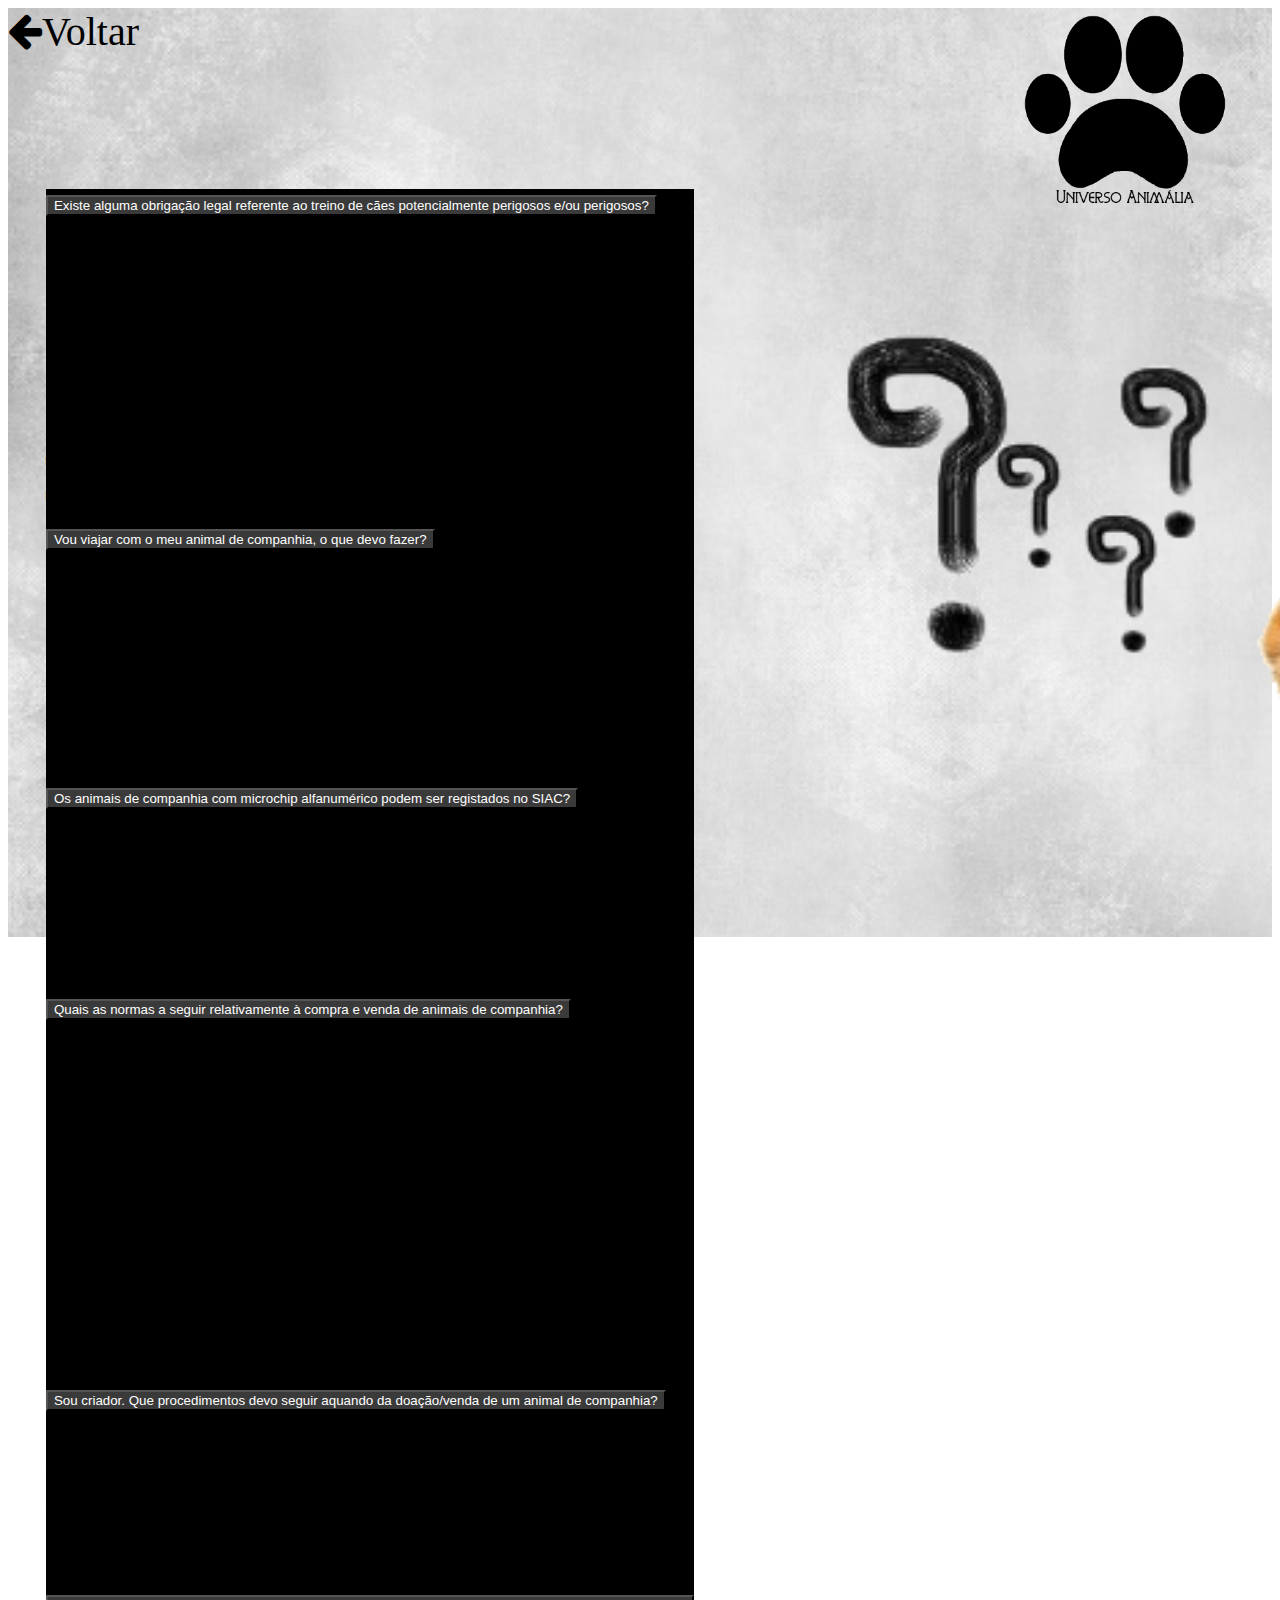
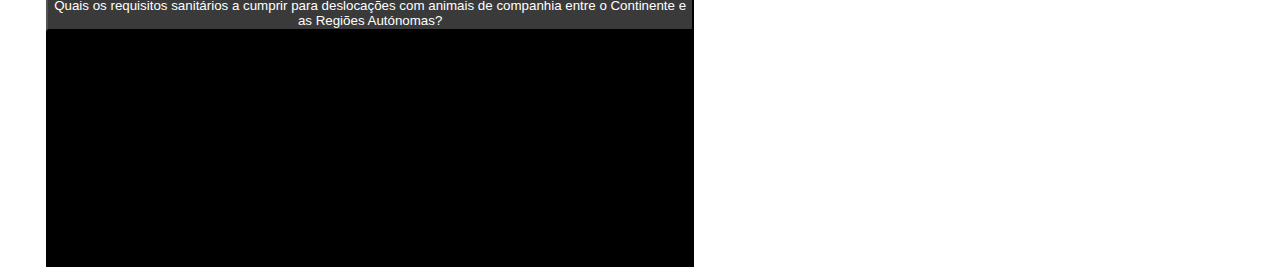
<file: FAQs.html>
<!doctype html>
<html lang="en">

<head>
    <title>Perguntas Frequentes</title>
    <meta charset="utf-8">
    <meta name="viewport" content="width=device-width, initial-scale=1, shrink-to-fit=no">
    <link rel="preconnect" href="https://fonts.googleapis.com">
    <link rel="preconnect" href="https://fonts.gstatic.com" crossorigin>
    <link href="https://fonts.googleapis.com/css2?family=Amatic+SC&display=swap" rel="stylesheet">
    <link rel="stylesheet" href="https://cdn.jsdelivr.net/npm/bootstrap@5.0.2/dist/css/bootstrap.min.css" integrity="sha384-EVSTQN3/azprG1Anm3QDgpJLIm9Nao0Yz1ztcQTwFspd3yD65VohhpuuCOmLASjC" crossorigin="anonymous">
    <link rel="stylesheet" href="https://cdnjs.cloudflare.com/ajax/libs/font-awesome/4.7.0/css/font-awesome.min.css">
    <link href="../Css/all.css" rel="stylesheet" />
    <link rel="icon" href="../Images/logo.png">

</head>

<body>
    <main class="background" style="min-height:929px;">
        <div>
            <a href="homepage.html" style="height: 229px; font-size: 40px;"><i class="fa fa-arrow-left" style="color: black;">Voltar</i></a>
            <img src="../Images/logo.png" style="float: right; clear: both;" height="200px">
        </div>
        <div>
            <div style="float: left; width: 60%;">
                <div style="padding-left: 5%; padding-top: 15%;">
                    <div class="accordion" style="width: 90%; background-color: black;" id="accordionExample">
                        <div class="accordion-item">
                            <h2 class="accordion-header" id="headingOne">
                                <button class="accordion-button" style="background-color: rgb(58, 58, 58); color: white;" type="button" data-bs-toggle="collapse" data-bs-target="#collapseOne" aria-expanded="true" aria-controls="collapseOne">
                                    Existe alguma obrigação legal referente ao treino de cães potencialmente perigosos e/ou perigosos?
                                </button>
                            </h2>
                            <div id="collapseOne" class="accordion-collapse collapse show" aria-labelledby="headingOne" data-bs-parent="#accordionExample">
                                <div class="accordion-body">
                                    De acordo com o estabelecido no Artigo 21.º do Decreto-Lei n.º 315/2009 de 29 de outubro,, na redação dada pela Lei n.º 46/2013, de 4 de julho , os detentores de cães perigosos ou potencialmente perigosos ficam obrigados a promover o treino dos mesmos,
                                    com vista à sua socialização e obediência, devendo o mesmo ter início entre os 6 e os 12 meses de idade do animal. O treino de cães perigosos ou potencialmente perigosos só pode ser ministrado por um treinador certificado
                                    que tenha obtido o respetivo título profissional emitido pela DGAV. Para cumprimento de tais disposições, foi publicada a Portaria nº 317/2015, de 30 de Setembro, que estabeleceu as entidades formadoras dos detentores
                                    de cães perigosos e potencialmente perigosos, os requisitos específicos a que devem obedecer as entidades formadoras, o conteúdo da formação e os respetivos métodos de avaliação e definiu as entidades certificadoras
                                    de treinadores de cães perigosos e potencialmente perigosos, estabelecendo igualmente o modelo de provas e a avaliação dos candidatos.
                                    <p>▸ Certificação de Treinadores </p>▸ Lista de Treinadores de Cães Perigosos e potencialmente Perigosos
                                </div>
                            </div>
                        </div>
                        <div class="accordion-item">
                            <h2 class="accordion-header" id="headingTwo">
                                <button class="accordion-button collapsed" style="background-color: rgb(58, 58, 58); color: white;" type="button" data-bs-toggle="collapse" data-bs-target="#collapseTwo" aria-expanded="false" aria-controls="collapseTwo">
                                    Vou viajar com o meu animal de companhia, o que devo fazer?
                                </button>
                            </h2>
                            <div id="collapseTwo" class="accordion-collapse collapse" aria-labelledby="headingTwo" data-bs-parent="#accordionExample">
                                <div class="accordion-body">
                                    Os animais de companhia que circulem, sem caráter comercial, para outro Estado -Membro da União Europeia devem cumprir as condições de identificação exigidas pelo Regulamento (UE) n.º 576/2013, do Parlamento Europeu e do Conselho, de 12 de junho de 2013,
                                    relativo à circulação sem caráter comercial de animais de companhia, fazendo-se sempre acompanhar do Passaporte de Animal de Companhia (PAC). Para Açores e Madeira
                                    <p>– Ver requisitos Para um Estado-Membro </p>
                                    <p>– Ver requisitos Para um País Terceiro </p>– Ver requisitos
                                </div>
                            </div>
                        </div>
                        <div class="accordion-item">
                            <h2 class="accordion-header" id="headingThree">
                                <button class="accordion-button collapsed" style="background-color: rgb(58, 58, 58); color: white;" type="button" data-bs-toggle="collapse" data-bs-target="#collapseThree" aria-expanded="false" aria-controls="collapseThree">
                                Os animais de companhia com microchip alfanumérico podem ser registados no SIAC?
                            </button>
                            </h2>
                            <div id="collapseThree" class="accordion-collapse collapse" aria-labelledby="headingThree" data-bs-parent="#accordionExample">
                                <div class="accordion-body">
                                    Um animal com um microchip alfanumérico pode ser registado em Portugal. Para que seja possível o seu registo, o médico veterinário deverá solicitar ajuda aos serviços do SIAC. O registo só é possível após a leitura e confirmação da numeração no animal.
                                    Em casos de animais com microchip alfanumérico que passem a residir em Portugal, recomenda-se que seja aplicado um segundo microchip pois nem todos os leitores de microchip conseguem ler estes microchips e em caso de
                                    perda do animal torna-se difícil a devolução do mesmo ao seu titular. Se optarem por esta opção devem efectuar assim dois registos para este animal indicando nas observações que o animal tem dois microchips e os respetivos
                                    números.
                                </div>
                            </div>
                        </div>
                        <div class="accordion-item">
                            <h2 class="accordion-header" id="headingFour">
                                <button class="accordion-button collapsed" style="background-color: rgb(58, 58, 58); color: white;" type="button" data-bs-toggle="collapse" data-bs-target="#collapseFour" aria-expanded="false" aria-controls="collapseThree">
                                    Quais as normas a seguir relativamente à compra e venda de animais de companhia?
                                </button>
                            </h2>
                            <div id="collapseFour" class="accordion-collapse collapse" aria-labelledby="headingThree" data-bs-parent="#accordionExample">
                                <div class="accordion-body">
                                    Esclarecimento técnico sobre normas da venda de animais de companhia Alojamentos com fins comerciais autorizados – Ver lista Resumo dos procedimentos A venda dos animais de companhia pode ser publicitada na internet, mas apenas podem ser comercializados
                                    (compra e venda) nos locais de criação ou nos estabelecimentos devidamente licenciados para o efeito (lojas) O anúncio na internet deve conter: Número do criador (alojamento com fins lucrativos destinado à reprodução
                                    e criação), para confirmar que tem autorização; A idade dos animais; Tratando-se de cão ou gato, a indicação se é animal de raça pura ou cruzado, sendo que, tratando-se de animal de raça pura, deve obrigatoriamente
                                    ser referido o número de registo no livro de origens português; Número de identificação eletrónica da cria e da fêmea reprodutora; Número de animais da ninhada. No momento de compra e venda, o comprador deve certificar-se
                                    que recebe os seguintes documentos: Comprovativo do registo do animal no SIAC, em nome do criador; Fatura com discriminação do n.º de identificação eletrónica do animal, n.º do criador, a data de venda, e os nomes do
                                    vendedor e do comprador; Declaração médico-veterinária, com prazo de pelo menos 15 dias, que atesta que o animal se encontra de boa saúde e apto a ser vendido; Informação de vacinas e historial clínico do animal (Boletim
                                    Sanitário). Declaração de transmissão de titularidade, caso o animal ainda esteja registado em nome do criador/alojamento. Os cães potencialmente perigosos só podem ser comercializados ou cedidos ao detentor final no
                                    local de criação (centros de hospedagem com fins lucrativos com permissão administrativa).
                                </div>
                            </div>
                        </div>
                        <div class="accordion-item">
                            <h2 class="accordion-header" id="headingFive">
                                <button class="accordion-button collapsed" style="background-color: rgb(58, 58, 58); color: white;" type="button" data-bs-toggle="collapse" data-bs-target="#collapseFive" aria-expanded="false" aria-controls="collapseThree">
                                    Sou criador. Que procedimentos devo seguir aquando da doação/venda de um animal de companhia?
                                </button>
                            </h2>
                            <div id="collapseFive" class="accordion-collapse collapse" aria-labelledby="headingThree" data-bs-parent="#accordionExample">
                                <div class="accordion-body">
                                    Para os cães, gatos e furões que sejam cedidos e ou comercializados a partir de um criador ou de um estabelecimento autorizado para a detenção de animais de companhia, nomeadamente os centros de hospedagem com ou sem fins lucrativos e os Centros de Recolha
                                    Oficiais (CRO), deve ser assegurada a sua marcação e registo no SIAC em nome do titular do alojamento, com entrega ao titular final do respetivo DIAC e da declaração de cedência, antes de abandonarem a instalação de
                                    nascimento ou de alojamento, independentemente da sua idade. No caso de cães potencialmente perigosos, o animal tem de ter o registo no SIAC, em nome do comprador, antes de deixar o alojamento.
                                </div>
                            </div>
                        </div>
                        <div class="accordion-item">
                            <h2 class="accordion-header" id="headingSix">
                                <button class="accordion-button collapsed" style="background-color: rgb(58, 58, 58); color: white;" type="button" data-bs-toggle="collapse" data-bs-target="#collapseSix" aria-expanded="false" aria-controls="collapseThree">
                                    Quais os requisitos sanitários a cumprir para deslocações com animais de companhia entre o Continente e as Regiões Autónomas?
                                </button>
                            </h2>
                            <div id="collapseSix" class="accordion-collapse collapse" aria-labelledby="headingThree" data-bs-parent="#accordionExample">
                                <div class="accordion-body">
                                    Quais os requisitos sanitários a cumprir para deslocações com animais de companhia entre o Continente e as Regiões Autónomas? Gatos e furões não vacinados contra a raiva, de qualquer idade (em Portugal a vacinação antirrábica não é obrigatória nestas
                                    espécies), e cães até aos 3 meses – devem fazer-se acompanhar de um atestado de saúde emitido por um médico veterinário clínico, que assegure que o animal, na data da realização do exame clínico, não apresentava sinais
                                    de doenças próprias da espécie e que se encontrava apto a viajar até ao destino. Cães com mais de 3 meses – devem apresentar o boletim sanitário ou passaporte com comprovativo da vacinação antirrábica válida. A identificação
                                    eletrónica é obrigatória antes desta vacinação. Gatos e furões nascidos a partir de 25 de outubro de 2019 devem ser identificados eletronicamente até 120 dias após o nascimento. Gatos e furões nascidos antes de 25 de
                                    outubro de 2019 devem ser identificados eletronicamente até 25 de outubro de 2022. O Passaporte de Animais de Companhia não é obrigatório. A desparasitação contra parasitas internos e externos é sempre aconselhável.
                                </div>
                            </div>
                        </div>
                    </div>
                </div>
            </div>
            <div style="float: right; width: 40%; margin-top: 4%;">
                <div class="background2"></div>
            </div>
        </div>
    </main>
    <script src="https://cdn.jsdelivr.net/npm/@popperjs/core@2.9.2/dist/umd/popper.min.js" integrity="sha384-IQsoLXl5PILFhosVNubq5LC7Qb9DXgDA9i+tQ8Zj3iwWAwPtgFTxbJ8NT4GN1R8p" crossorigin="anonymous"></script>
    <script src="https://cdn.jsdelivr.net/npm/bootstrap@5.0.2/dist/js/bootstrap.min.js" integrity="sha384-cVKIPhGWiC2Al4u+LWgxfKTRIcfu0JTxR+EQDz/bgldoEyl4H0zUF0QKbrJ0EcQF" crossorigin="anonymous"></script>
</body>

</html>
</file>
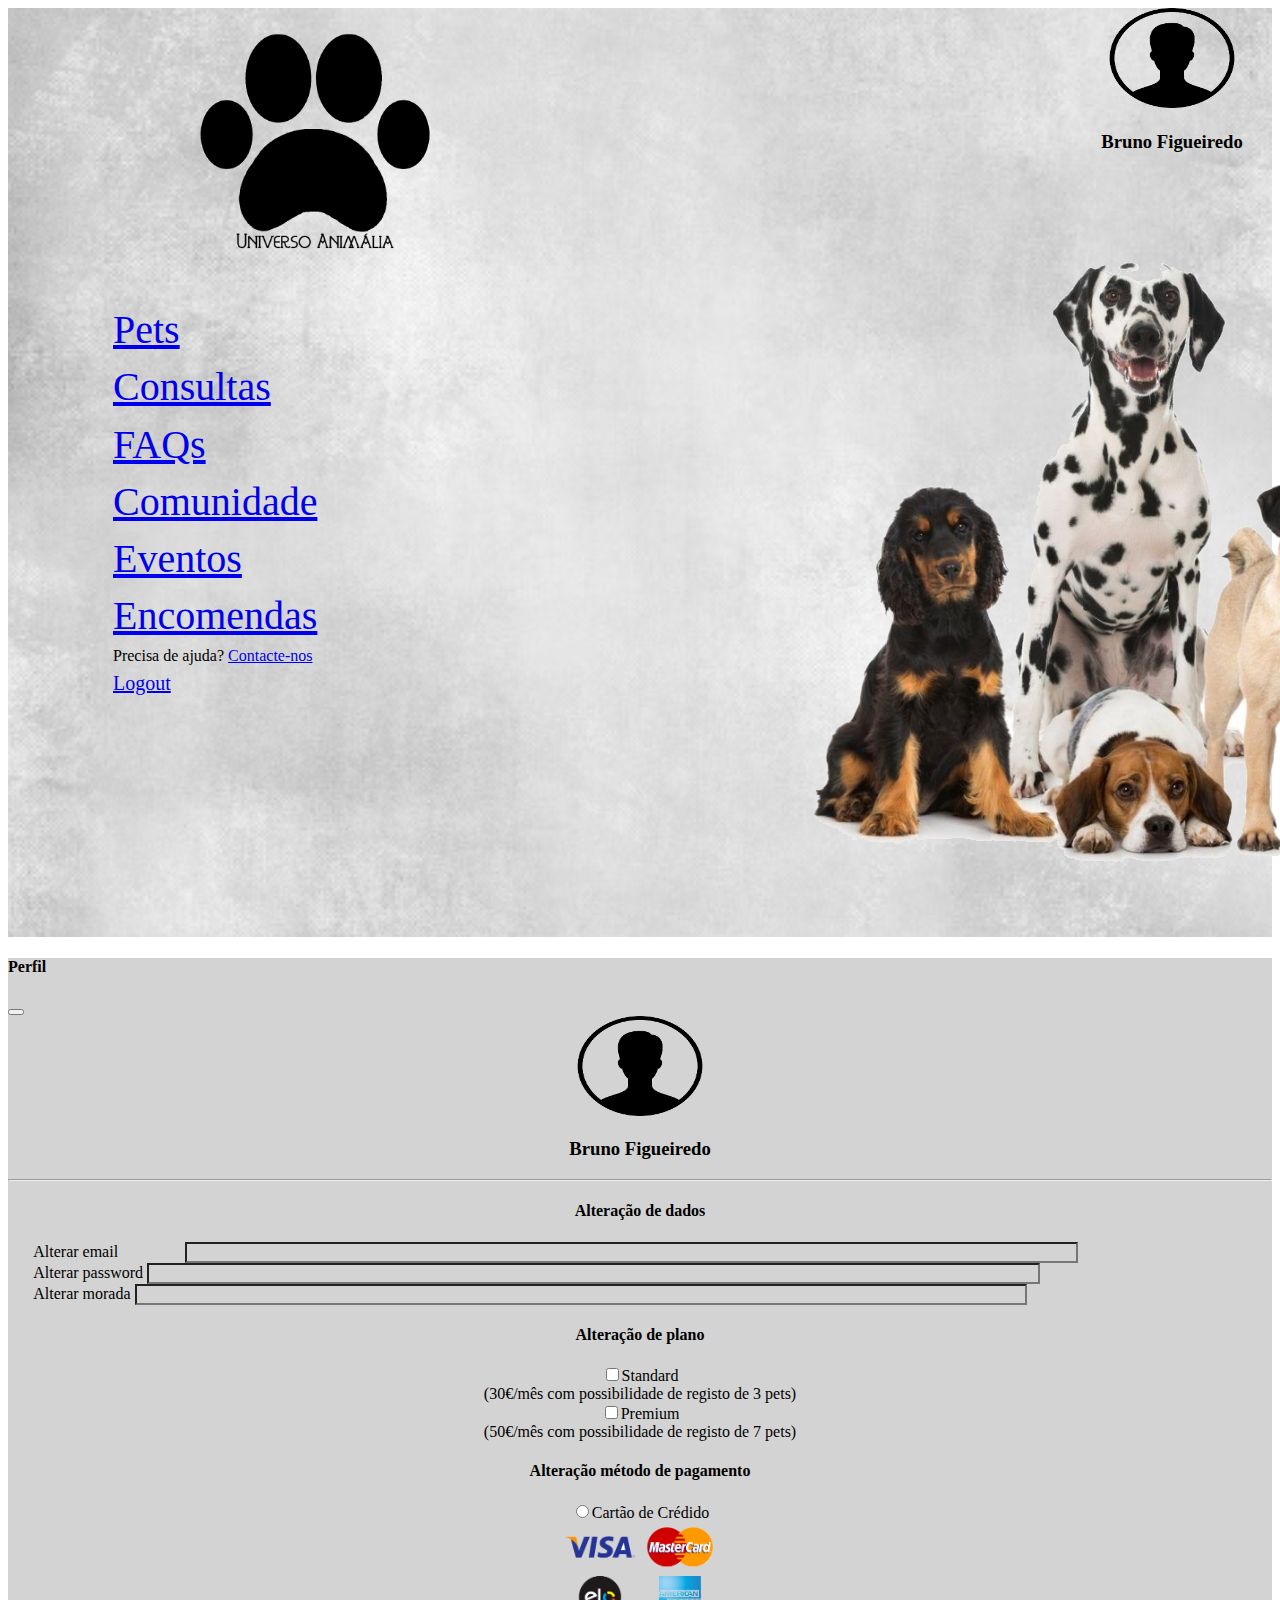
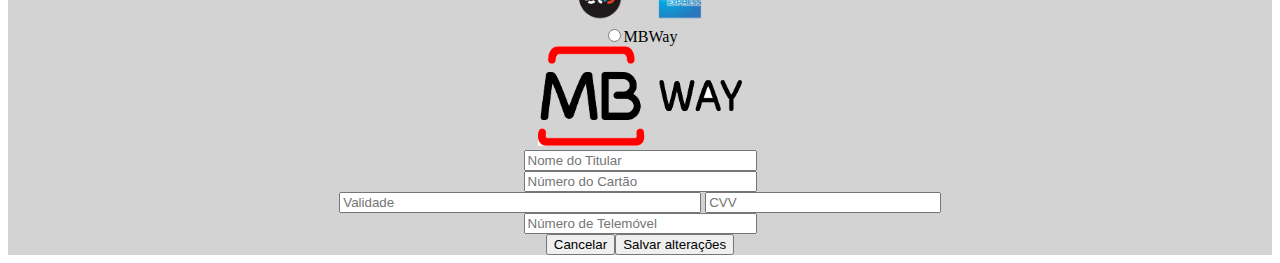
<file: homepage.html>
<!doctype html>
<html lang="en">

<head>
    <title>Página Inicial</title>
    <meta charset="utf-8">
    <meta name="viewport" content="width=device-width, initial-scale=1, shrink-to-fit=no">
    <link rel="preconnect" href="https://fonts.googleapis.com">
    <link rel="preconnect" href="https://fonts.gstatic.com" crossorigin>
    <link href="https://fonts.googleapis.com/css2?family=Amatic+SC&display=swap" rel="stylesheet">
    <link rel="stylesheet" href="https://cdn.jsdelivr.net/npm/bootstrap@5.0.2/dist/css/bootstrap.min.css" integrity="sha384-EVSTQN3/azprG1Anm3QDgpJLIm9Nao0Yz1ztcQTwFspd3yD65VohhpuuCOmLASjC" crossorigin="anonymous">
    <link href="../Css/all.css" rel="stylesheet" />
    <link rel="icon" href="../Images/logo.png">
</head>

<body>
    <main class="background container-fluid" style="min-height:929px;">
        <div class="logo background" style="height: 229px;"></div>
        <div class="span3 well" style="float: right;">
            <center>
                <a data-bs-toggle="modal" data-bs-target="#myModal"><img src="../Images/perfil.png" name="aboutme" height="100px" width="200px" class="img-circle mt-2"></a>
                <h3>Bruno Figueiredo</h3>
            </center>
        </div>
        <div style="float: left; position: absolute; top: 300px; left: 110px;">
            <table style="width: 400px; height: 400px;">
                <tr>
                    <td>
                        <a href="pets.html" class="btn btn-secondary" style="height: 80px; width: 100%; font-size: 40px; text-align: start;">Pets</a>
                    </td>
                </tr>
                <tr>
                    <td>
                        <a href="consultasMes.html" class="btn btn-secondary" style="height: 80px; width: 100%; font-size: 40px; text-align: start;">Consultas</a>
                    </td>
                </tr>
                <tr>
                    <td>
                        <a href="FAQs.html" class="btn btn-secondary" style="height: 80px; width: 100%; font-size: 40px; text-align: start;">FAQs</a>
                    </td>
                </tr>
                <tr>
                    <td>
                        <a href="https://chat.whatsapp.com/F1AxynGROIqGYJctfbgzji" class="btn btn-secondary" style="height: 80px; width: 100%; font-size: 40px; text-align: start;">Comunidade</a>
                    </td>
                </tr>
                <tr>
                    <td>
                        <a href="eventos.html" class="btn btn-secondary" style="height: 80px; width: 100%; font-size: 40px; text-align: start;">Eventos</a>
                    </td>
                </tr>
                <tr>
                    <td>
                        <a href="encomendas.html" class="btn btn-secondary" style="height: 80px; width: 100%; font-size: 40px; text-align: start;">Encomendas</a>
                    </td>
                </tr>
                <tr>
                    <td>
                        Precisa de ajuda?
                        <a href="contactos.html">Contacte-nos</a>
                    </td>
                </tr>
                <tr>
                    <td>
                        <a href="index.html" style="font-size: 20px; ">Logout</a>
                    </td>
                </tr>
            </table>
        </div>
        <div class="background1" style="width: 1000px; height: 700px"></div>
    </main>
    <!-- Modal -->
    <div class="modal fade" id="myModal" tabindex="-1" role="dialog" aria-labelledby="myModalLabel" aria-hidden="true">
        <div class="modal-dialog">
            <div class="modal-content" style="background-color: rgb(211, 211, 211);">
                <div class="modal-header">
                    <h4 class="modal-title" id="myModalLabel">Perfil</h4>
                    <button type="button" class="btn-close" data-bs-dismiss="modal" aria-label="Close" aria-hidden="true"></button>
                </div>
                <div class="modal-body">
                    <center>
                        <img src="../Images/perfil.png" name="aboutme" width="200" height="100" border="0" class="img-circle"></a>
                        <h3 class="media-heading">Bruno Figueiredo</h3>
                    </center>
                    <hr>
                </div>
                <center>
                    <h4>Alteração de dados</h4>
                </center>
                <div class="mt-2">
                    <label for="email" style="width: 20%; margin-left: 2%;">Alterar email</label>
                    <input id="email" style="width: 70%; margin-left: 5%; background-color: transparent;" type="text">
                </div>
                <div class="mt-2">
                    <label for="password" style="width: 25%; margin-left: 2%;">Alterar password</label>
                    <input id="password" style="width: 70%; background-color: transparent;" type="text">
                </div>
                <div class="mt-2">
                    <label for="email" style="width: 25%; margin-left: 2%;">Alterar morada</label>
                    <input id="email" style="width: 70%; background-color: transparent;" type="text">
                </div>
                <div class="mb-4 mt-4">
                    <center>
                        <h4>Alteração de plano</h4>
                    </center>
                    <div class="container mt-2">
                        <div class="row">
                            <center class="col-6">
                                <input type="checkbox" name="subscricao">Standard <br>(30€/mês com possibilidade de registo de 3 pets)
                            </center>
                            <center class="col-6">
                                <input type="checkbox" name="subscricao">Premium <br>(50€/mês com possibilidade de registo de 7 pets)
                            </center>
                        </div>
                    </div>
                </div>
                <form id="register">
                    <div class="mb-4 mt-4">
                        <center>
                            <h4>Alteração método de pagamento</h4>
                        </center>
                        <div class="container mt-2">
                            <div class="row">
                                <center class="col-6">
                                    <input id="cartao" type="radio" name="pagamento" value="1" onchange="metodo()">Cartão de Crédido<br>
                                    <img src="../Images/cartaoCredito.png" height="100px">
                                </center>
                                <center class="col-6">
                                    <input id="mbway" type="radio" name="pagamento" value="2" onchange="metodo()">MBWay<br>
                                    <img src="../Images/MBWay.png" height="100px">
                                </center>
                            </div>
                        </div>
                    </div>
                </form>
                <center id="dados1" class="container d-none mb-4">
                    <div class="col-12">
                        <input id="nomeTitular" type="text" style="width: 225px;" placeholder="Nome do Titular">
                    </div>
                    <div class="col-12 mt-1">
                        <input id="numeroCartao" type="text" style="width: 225px;" placeholder="Número do Cartão">
                    </div>
                    <div class="row">
                        <div class="col-12 mt-1">
                            <input id="validade" type="text" style="width: 28%;" placeholder="Validade">
                            <input id="cvv" type="text" style="width: 18%;" placeholder="CVV">
                        </div>
                    </div>
                </center>
                <center id="dados2" class="container d-none mb-4">
                    <div>
                        <input id="numeroTelemovel" type="text" style="width: 225px;" placeholder="Número de Telemóvel">
                    </div>
                </center>
                <div class="modal-footer" style="display: flex; justify-content: center;">
                    <button type="button" class="btn btn-danger" data-bs-dismiss="modal">Cancelar</button>
                    <button type="button" class="btn btn-secondary" data-bs-dismiss="modal">Salvar alterações</button>
                </div>
            </div>
        </div>
    </div>
    <script src="https://cdn.jsdelivr.net/npm/@popperjs/core@2.9.2/dist/umd/popper.min.js " integrity="sha384-IQsoLXl5PILFhosVNubq5LC7Qb9DXgDA9i+tQ8Zj3iwWAwPtgFTxbJ8NT4GN1R8p " crossorigin="anonymous "></script>
    <script src="https://cdn.jsdelivr.net/npm/bootstrap@5.0.2/dist/js/bootstrap.min.js " integrity="sha384-cVKIPhGWiC2Al4u+LWgxfKTRIcfu0JTxR+EQDz/bgldoEyl4H0zUF0QKbrJ0EcQF " crossorigin="anonymous "></script>
    <script src="https://ajax.googleapis.com/ajax/libs/jquery/3.6.0/jquery.min.js"></script>
    <script src="../Js/profile.js"></script>
</body>

</html>
</file>
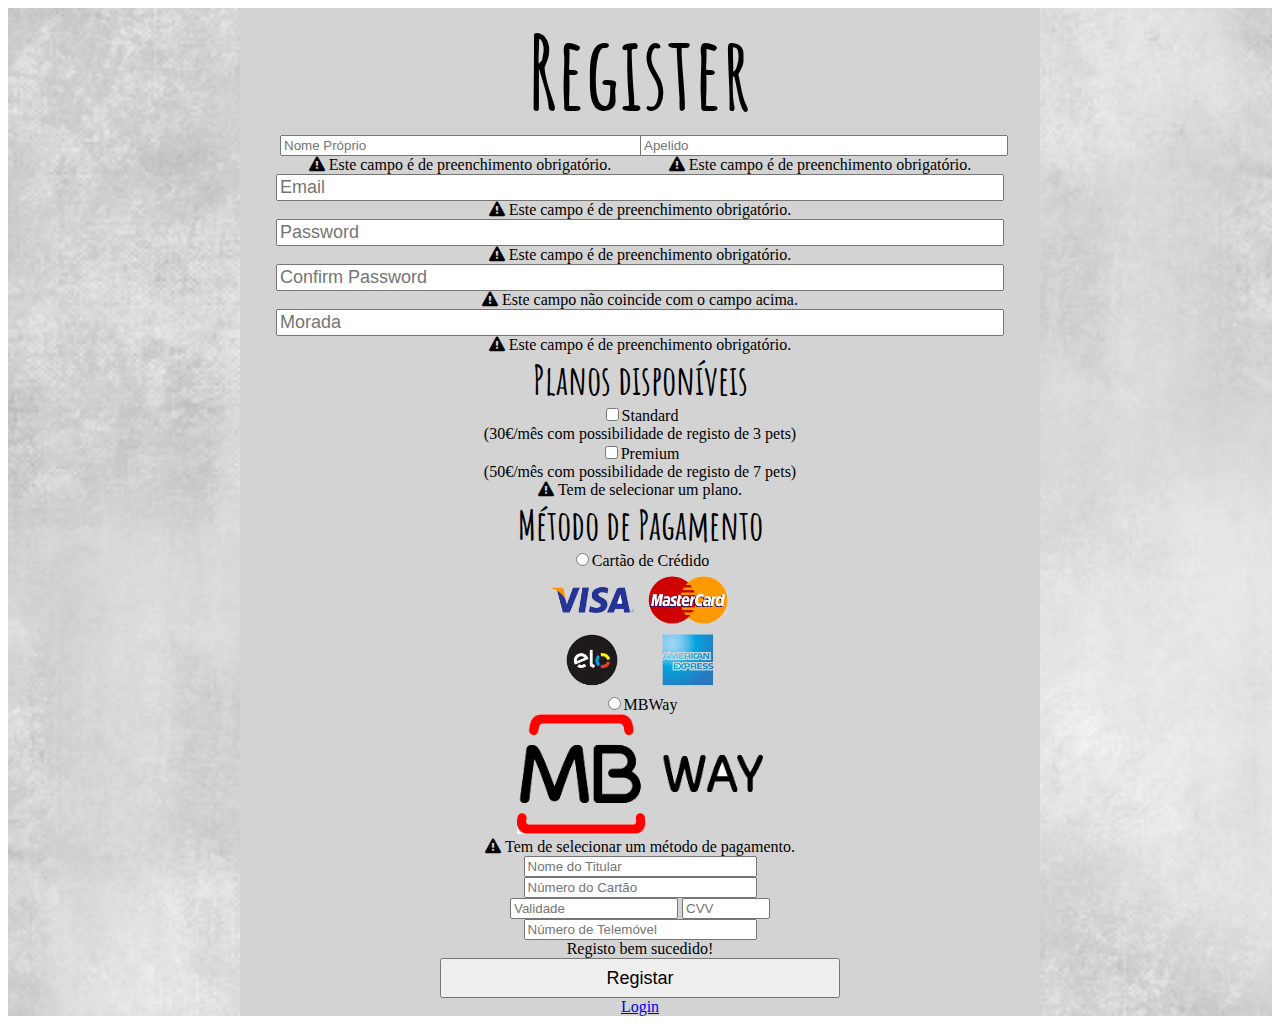
<file: register.html>
<!doctype html>
<html lang="en">

<head>
    <title>Registar a sua conta</title>
    <meta charset="utf-8">
    <meta name="viewport" content="width=device-width, initial-scale=1, shrink-to-fit=no">
    <link rel="preconnect" href="https://fonts.googleapis.com">
    <link rel="preconnect" href="https://fonts.gstatic.com" crossorigin>
    <link href="https://fonts.googleapis.com/css2?family=Amatic+SC&display=swap" rel="stylesheet">
    <link rel="stylesheet" href="https://cdn.jsdelivr.net/npm/bootstrap@5.0.2/dist/css/bootstrap.min.css" integrity="sha384-EVSTQN3/azprG1Anm3QDgpJLIm9Nao0Yz1ztcQTwFspd3yD65VohhpuuCOmLASjC" crossorigin="anonymous">
    <link rel="stylesheet" href="https://cdnjs.cloudflare.com/ajax/libs/font-awesome/4.7.0/css/font-awesome.min.css">
    <link href="../Css/all.css" rel="stylesheet" />
    <link rel="icon" href="../Images/logo.png">
</head>

<body>
    <main class="background" style="min-height: 929px;">
        <div class="container-fluid" style="display: flex; justify-content: center;">
            <div class="card border-3 mt-4" style="width: 800px; border-color: black;">
                <div class="card-body" style="background-color: rgb(211, 211, 211);">
                    <div style=" text-align: center;">
                        <div class="display-2 titulo" style="font-weight: bold; font-size: 100px;">Register</div>
                        <form id="register">
                            <div style="float: left; width: 45%; margin-left: 5%;">
                                <input id="Nome" style="width: 100%; " class="mt-4" type="text" placeholder="Nome Próprio">
                                <div class="d-none text-danger col-form-label" style="width: 100%;" id="NomeError">
                                    <i class="fa fa-exclamation-triangle"> Este campo é de preenchimento obrigatório.</i>
                                </div>
                            </div>
                            <div style="float: left; width: 45%;">
                                <input id="Apelido" style="width: 100%;" class="mt-4" type="text" placeholder="Apelido">
                                <div class="d-none text-danger col-form-label" style="width: 100%;" id="ApelidoError">
                                    <i class="fa fa-exclamation-triangle"> Este campo é de preenchimento obrigatório.</i>
                                </div>
                            </div>
                            <div>
                                <input id="Email" style="width: 90%; font-size: large; " class="mt-4 " type="text " placeholder="Email ">
                                <div class="d-none text-danger col-form-label" id="EmailError">
                                    <i class="fa fa-exclamation-triangle"> Este campo é de preenchimento obrigatório.</i>
                                </div>
                            </div>
                            <div>
                                <input id="Password" style="width: 90%; font-size: large; " class="mt-4 " type="password" placeholder="Password ">
                                <div class="d-none text-danger col-form-label" id="PasswordError">
                                    <i class="fa fa-exclamation-triangle"> Este campo é de preenchimento obrigatório.</i>
                                </div>
                            </div>
                            <div>
                                <input id="ConfirmPassword" style="width: 90%; font-size: large; " class="mt-4 " type="password" placeholder="Confirm Password ">
                                <div class="d-none text-danger col-form-label" id="ConfirmPasswordError">
                                    <i class="fa fa-exclamation-triangle"> Este campo não coincide com o campo acima.</i>
                                </div>
                            </div>
                            <div>
                                <input id="Morada" style="width: 90%; font-size: large; " class="mt-4 " type="text" placeholder="Morada">
                                <div class="d-none text-danger col-form-label" id="MoradaError">
                                    <i class="fa fa-exclamation-triangle"> Este campo é de preenchimento obrigatório.</i>
                                </div>
                            </div>
                            <div class="mb-4">
                                <div class="titulo" style="font-weight: bold; font-size: 40px;">Planos disponíveis</div>
                                <div class="container">
                                    <div class="row">
                                        <div class="col-6">
                                            <input type="checkbox" name="subscricao">Standard <br>(30€/mês com possibilidade de registo de 3 pets)
                                        </div>
                                        <div class="col-6">
                                            <input type="checkbox" name="subscricao">Premium <br>(50€/mês com possibilidade de registo de 7 pets)
                                        </div>
                                    </div>
                                    <div class="d-none text-danger col-form-label" id="planoError">
                                        <i class="fa fa-exclamation-triangle"> Tem de selecionar um plano.</i>
                                    </div>
                                </div>
                            </div>
                            <div class="mb-4">
                                <div class="titulo" style="font-weight: bold; font-size: 40px;">Método de Pagamento</div>
                                <div class="container">
                                    <div class="row">
                                        <div class="col-6">
                                            <input id="cartao" type="radio" name="pagamento" value="1" onchange="metodo()">Cartão de Crédido<br>
                                            <img src="../Images/cartaoCredito.png" height="120px">
                                        </div>
                                        <div class="col-6">
                                            <input id="mbway" type="radio" name="pagamento" value="2" onchange="metodo()">MBWay<br>
                                            <img src="../Images/MBWay.png" height="120px">
                                        </div>
                                        <div class="col-12">
                                            <div class="d-none text-danger col-form-label" id="metodoError">
                                                <i class="fa fa-exclamation-triangle"> Tem de selecionar um método de pagamento.</i>
                                            </div>
                                        </div>
                                    </div>
                                </div>
                            </div>
                            <div id="dados1" class="container d-none">
                                <div class="col-12">
                                    <input id="nomeTitular" type="text" style="width: 225px;" placeholder="Nome do Titular">
                                </div>
                                <div class="col-12 mt-1">
                                    <input id="numeroCartao" type="text" style="width: 225px;" placeholder="Número do Cartão">
                                </div>
                                <div class="row">
                                    <div class="col-12 mt-1">
                                        <input id="validade" type="text" style="width: 20%;" placeholder="Validade">
                                        <input id="cvv" type="text" style="width: 10%;" placeholder="CVV">
                                    </div>
                                </div>
                            </div>
                            <div id="dados2" class="container d-none">
                                <div>
                                    <input id="numeroTelemovel" type="text" style="width: 225px;" placeholder="Número de Telemóvel">
                                </div>
                            </div>
                            <div>
                                <div>
                                    <div class="d-none text-success col-form-label mt-3" id="SuccessfulRegister">Registo bem sucedido!</div>
                                    <input type="button" class="btn btn-secondary mt-3 " value="Registar" style="width: 50%; font-size:large; height: 40px; " onclick="return validate()">
                                </div>
                                <a href="index.html">Login</a>
                            </div>
                        </form>
                    </div>
                </div>
            </div>
        </div>
    </main>
    <script src="https://cdn.jsdelivr.net/npm/@popperjs/core@2.9.2/dist/umd/popper.min.js " integrity="sha384-IQsoLXl5PILFhosVNubq5LC7Qb9DXgDA9i+tQ8Zj3iwWAwPtgFTxbJ8NT4GN1R8p " crossorigin="anonymous "></script>
    <script src="https://cdn.jsdelivr.net/npm/bootstrap@5.0.2/dist/js/bootstrap.min.js " integrity="sha384-cVKIPhGWiC2Al4u+LWgxfKTRIcfu0JTxR+EQDz/bgldoEyl4H0zUF0QKbrJ0EcQF " crossorigin="anonymous "></script>
    <script src="https://ajax.googleapis.com/ajax/libs/jquery/3.6.0/jquery.min.js"></script>
    <script src="../Js/register.js "></script>
</body>

</html>
</file>
<file: Css/all.css>
.titulo {
    font-family: 'Amatic SC';
}

.background {
    background-image: url(/Images/background.jpg);
    background-position: center center;
    background-repeat: repeat-y;
    background-size: cover;
}

.background1 {
    background-image: url(/Images/animais3.png);
    background-repeat: no-repeat;
    position: absolute;
    top: 200px;
    left: 800px;
}

.background2 {
    background-image: url(/Images/duvidas.png);
    background-repeat: no-repeat;
    background-size: cover;
    height: 650px;
    width: 768px;
}

.background3 {
    background-image: url(/Images/meses.png);
    background-repeat: no-repeat;
    height: 1000px;
    background-size: 1500px;
}

.logo {
    background-image: url(/Images/logo.png);
    width: 230px;
    position: absolute;
    top: 25px;
    left: 200px;
}

.checkbox {
    -ms-transform: scale(2);
    -moz-transform: scale(2);
    -webkit-transform: scale(2);
    -o-transform: scale(2);
    transform: scale(2);
    padding: 10px;
}

.espaçoFicha {
    height: 50px;
    background-color: rgb(187, 187, 187);
    border-radius: 10px;
    display: flex;
    align-items: center;
}

.margemFicha {
    margin-left: 10px;
}
</file>
<file: Css/encomendas.css>
.container {
    width: 70%;
}
</file>
